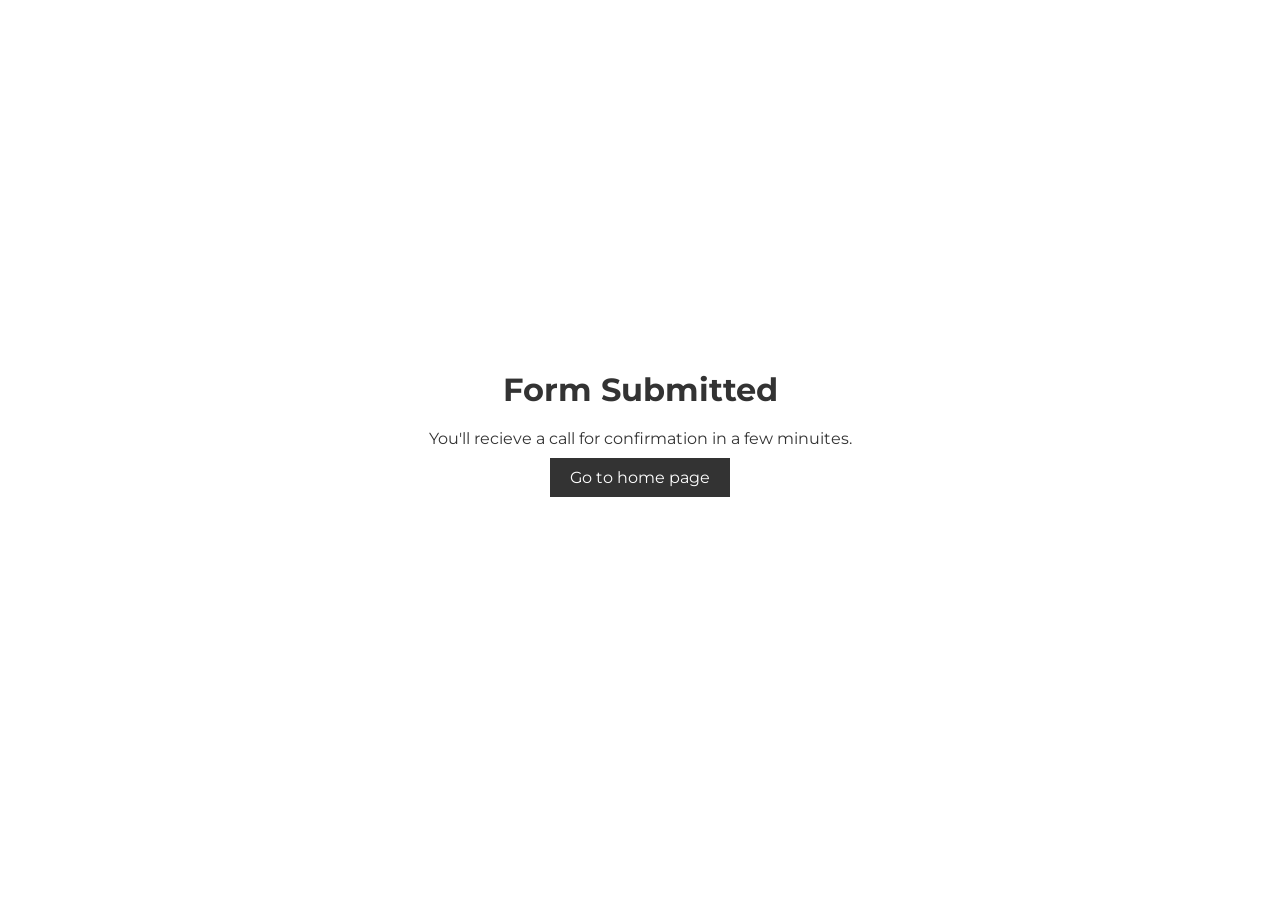
<file: thankyou.html>
<!DOCTYPE html>
<html lang="en">
<head>
    <meta charset="UTF-8">
    <meta name="description" content="Homestayforyou | ThankYou">
    <meta http-equiv="X-UA-Compatible" content="IE=edge">
    <meta name="viewport" content="width=device-width, initial-scale=1.0">
    <link rel="stylesheet" href="CSS/style.css">
    <title>Homestayforyou| Form Submitted</title>
    <style>
        body{
            overflow: hidden;
        }
        .flex{
            height: auto;
            width: 80vw;
            text-align: center;
            margin: 40vh 10vw;
        }
        .tlogo{
            background: url(IMG/logo.png) no-repeat center center / cover;
            height: 100px;
            width: 100px;
        }
        h1{
            padding-top: 10px;
        }
        p{
            padding-top: 20px;
            padding-bottom: 20px;
        }
        a{
            background-color: #333;
            color: #fff;
            padding: 10px 20px;
        }
    </style>
</head>
<body>
    <span class="app">
        <the-call></the-call>
    </span>
    <div class="flex">
    <h1>Form Submitted</h1>
    <p>You'll recieve a call for confirmation in a few minuites.</p>
    <a href="index.html">Go to home page</a>
    </div>
</body>
</html>
</file>
<file: CSS/style.css>
@import url('https://fonts.googleapis.com/css2?family=IBM+Plex+Mono:wght@300&family=Inconsolata&family=Libre+Franklin:wght@300&family=Montserrat:wght@300&family=Roboto+Mono:wght@200&family=Titillium+Web:wght@300&display=swap');
@import url('https://fonts.googleapis.com/css2?family=IBM+Plex+Mono:wght@300&family=Inconsolata&family=Libre+Franklin:wght@300&family=Montserrat:wght@300&family=Redressed&family=Roboto+Mono:wght@200&family=Titillium+Web:wght@300&display=swap');

*
{
    margin: 0;
    padding: 0;
    box-sizing: border-box;
}
body
{
    font-family: 'Montserrat', sans-serif;
    background-color: white;
    color: #333;
    scroll-behavior: smooth;
    overflow-x: hidden !important;
}
:root{
    --primary-font: 'Titillium Web', sans-serif;
    --secondary-font: 'Redressed', cursive;
}
a{
    text-decoration: none;
    cursor: pointer;
}
li{
    list-style: none;
}
/* loader */
#loader{
    position: fixed;
    background: #fff;
    height: 100vh;
    width: 100%;
    z-index: 5;
}
.inner-logo{
    background:url(../IMG/logo.png) no-repeat center center / cover;
    width: 100px;
    height: 100px;
    position: absolute;
    top: 50%;
    left: 50%;
    margin: -50px;
    animation: animate1 0.5s ease-in-out infinite alternate;
}
@keyframes animate1{
    100%{
        transform: translateY(-50px);
    }
}
/* hamburger menu */
.ham > h1{
    text-align: center; 
    line-height: 2;
} 
.ham > h1 > a{
    color: #333;
}
.ham > ul > li > a{
    color: #333;
    font-weight: 600;
    font-size: 18px;
    line-height: 1.5;
    width: 100px;
    margin-left: 60px;
}
.open{
    background: url(../IMG/menuu.svg) center center/ cover !important;
    border: none;
    position: fixed;
    margin-left: 5px;
    margin-top: 10px;
    float: left;
    height: 40px;
    width: 40px;
    z-index: 2;
}
.close{
    background: url(../IMG/close.png) center center / cover;
    border: none;
    margin-top: 10px;
    margin-left: 10px;
    height: 30px;
    width: 30px;
}
.ham{
    width: 350px;
    height: 100vh;
    background-color: #fff;
    position: fixed;
    z-index: 3;
    overflow: hidden;
    top:0;
    left:-350px;
}
/* navbar */
nav{
    width: 100%;
    height: 80px;
    background-color: rgba(255,255, 255, 0.45);
    position: fixed;
    top: 0;
    z-index: 2;
}
.us{
    float: right;
    margin: 30px;
    color: #333;
    font-weight: 800;
    border-bottom: 1px #333 solid;
    transition: all 0.2s ease-in-out;
}
nav a:hover,
nav a:active{
    transform: translateY(-5px);
}
.logo{
    background: url(../IMG/logo.png) no-repeat center center/ cover;
    width: 155px;
    margin-left: 35px;
    height: 110px;
    margin-top: 3px;
}
/* home page */
section 
#home{
    height: 100vh;
    width: 100vw;
}
#home
{
    background: url(../IMG/background.jpg) no-repeat center center / cover;
    height: 100vh;
    width: 100vw;
    display: flex;
    align-items: center;
    justify-content: center;
    text-align: center;
    flex-direction: column;
}
#home h1
    {
    font-family: var(--primary-font);
    font-size: 30px;
    color: black;
}
#home a{
    color: #333;
    font-family: var(--primary-font);
    background-color: rgba(255,255, 255, 0.35);
    border: 1px #333 solid;
    padding: 10px 20px;
    margin-top: 20px;
    font-weight: bolder;
}
/* page 2 */
#page2{
    width: 100vw;
}
#page2 h1,
#page3 h1{
    font-family: var(--primary-font);
    font-size: 50px;
    font-weight: 900;
    text-align: center;
} 
#page2 h2{
    display: block;
}
.img-container{
    display: flex;
    flex-direction: row;
    align-items: center;
    justify-content: space-around;
    flex-wrap: wrap;
}
.img1{
    background: url(../IMG/chikmaglur/homestay1.b/hs.jpeg) no-repeat center center / cover;
}
.img1::after{
    content: "Homestays in Chikmagalur";
    color: #fff;
    background-color: rgba(0, 0, 0, 0.6);
    padding: 20px;
    border-radius: 5px;
    display: flex;    
    flex-direction: column;
    align-items: center;
    justify-content: center;
    text-align: center;
    margin-top: -50%;
    font-weight: 600;
}
.img2{
    background: url(../IMG/coorg/homestay5/hs.jpeg) no-repeat center center/ cover;
}
.img2::after{
    content: "Homestays in Coorg";
    color: #fff;
    background-color: rgba(0, 0, 0, 0.6);
    padding: 20px;
    border-radius: 5px;
    display: flex;  
    flex-direction: column;
    align-items: center;
    justify-content: center;
    text-align: center;
    margin-top: -50%;
    font-weight: 600;
}
.img3{
    background: url(../IMG/sakleshpoora/homestay3/hs.jpeg) no-repeat center center/ cover;
}
.img3::after{
    content: "Homestays in Sakleshpur";
    color: #fff;
    background-color: rgba(0, 0, 0, 0.6);
    padding: 20px;
    border-radius: 5px;
    display: flex;    
    flex-direction: column;
    align-items: center;
    justify-content: center;
    text-align: center;
    margin-top: -50%;
    font-weight: 600;
}
.img4{
    background: url(../IMG/gokarna/homestay1/hs.jpeg) no-repeat center center/ cover;
}
.img4::after{
    content: "Homestays in Gokarna";
    color: #fff;
    background-color: rgba(0, 0, 0, 0.6);
    padding: 20px;
    border-radius: 5px;
    display: flex;    
    flex-direction: column;
    align-items: center;
    justify-content: center;
    text-align: center;
    margin-top: -50%;
    font-weight: 600;
}
.img5{
    background: url(../IMG/pchikmaglur/Mullayanagiri.webp) no-repeat center center/ cover;
}
.img5::after{
    content: "Places to visit in Chikmaglur";
    color: #fff;
    background-color: rgba(0, 0, 0, 0.6);
    padding: 20px;
    border-radius: 5px;
    display: flex;    
    flex-direction: column;
    align-items: center;
    justify-content: center;
    text-align: center;
    margin-top: -50%;
    font-weight: 600;
}
.img6{
    background: url(../IMG/pcoorg/AbbeyFalls.jpg) no-repeat center center/ cover;
}
.img6::after{
    content: "Places to visit in Coorg";
    color: #fff;
    background-color: rgba(0, 0, 0, 0.6);
    padding: 20px;
    border-radius: 5px;
    display: flex;    
    flex-direction: column;
    align-items: center;
    justify-content: center;
    text-align: center;
    margin-top: -50%;
    font-weight: 600;
}
.img7{
    background: url(../IMG/psakleshpoora/BisleviewPoint.jpg) no-repeat center center/ cover;
}
.img7::after{
    content: "Places to visit in Sakleshpur";
    color: #fff;
    background-color: rgba(0, 0, 0, 0.6);
    padding: 20px;
    border-radius: 5px;
    display: flex;    
    flex-direction: column;
    align-items: center;
    justify-content: center;
    text-align: center;
    margin-top: -50%;
    font-weight: 600;
}
.img8{
    background: url(../IMG/pgokarna/nirvana.jpg) no-repeat center center/ cover;
}
.img8::after{
    content: "Places to visit in Gokarna";
    color: #fff;
    background-color: rgba(0, 0, 0, 0.6);
    padding: 20px;
    border-radius: 5px;
    display: flex;    
    flex-direction: column;
    align-items: center;
    justify-content: center;
    text-align: center;
    margin-top: -50%;
    font-weight: 600;
}
.img{
    border-radius: 20px;
    width: 300px;
    height: 300px;
    margin: 30px;
    border: #333 2px solid;
}
.img a{
    width: 80%;
    display: flex;
    align-items: center;
    justify-content: space-around;
    text-align: center;
    margin-top: 95%;
    margin-left: 10%;
}
#page2 a{
    background: #fff;
    color: #333;
    padding: 10px 30px;
    font-family: var(--primary-font);
    border: #333 2px solid;
    font-weight: bolder;
}
/* about us */
#about{
    font-family: var(--primary-font);
    display: flex;
    align-items: center;
    justify-content: center;
    text-align: left;
    flex-direction: column;
    flex-wrap: wrap;
}
#about h1{
    font-size: 30px;
    line-height: 3;
}
#about p{
    margin-left: 10px;
    font-size: 20px;
    line-height: 1.5;
}
#about > a{
    background-color: rgb(85, 81, 81);
    padding: 10px 15px;
    color: #fff;
    margin-top: 10px;
}
/* contact */
#contact{
    width: 100vw;
}
#contact h1{
    text-align: center;
    line-height: 2;
    font-weight: bolder;
    font-size: 25px;
}
label{
    display: block;
    line-height: 3;
    text-align: center;
    font-size: 20px;
}
input,select{
    display: block;
    width: 90%;
    outline: none;
    border: none;
    border-bottom: #333 1px solid;
    height: 30px;
    text-align: center;
    margin-left: 5%;
    font-size: 17px;
}
input::placeholder{
    font-family:'Montserrat', sans-serif;
    font-size: 17px;
    font-weight: lighter;
}
select, option,.date{
    font-family: 'Montserrat', sans-serif ;
}
button{
    width:60%;
    border: 0.3px #333 solid;
    height:40px;
    background: transparent;
    color: #333;
    margin-top: 20px;
    margin-left: 20%;
    font-family: 'Montserrat', sans-serif;
    font-size: 20px;
    cursor: pointer;
}
/* socials */
.socials{
    display: flex;
    text-align: center;
    align-items: center;
    justify-content: center;
}
.mail{
    background: url(../IMG/mail.svg) no-repeat center center;
    height: 40px;
    width: 40px;
    margin-right: 20px;
}
.insta{
    background: url(../IMG/insta.svg) no-repeat center center;
    height: 40px;
    width: 40px;
    margin-right: 20px;
}
.fb{
    background: url(../IMG/fb.svg) no-repeat center center;
    height: 40px;
    width: 40px;
    margin-right: 20px;
}
.whats{
    background: url(../IMG/whats.svg) no-repeat center center;
    height: 40px;
    width: 40px;
    margin-right: 20px;
}
/* footer */
footer{
    margin-top: 10px;
    width: 100%;
    height: auto;
    background-color: #333;
    color: #fff;
    font-size: 13px;
    margin-bottom: 0 !important;
    padding-top: 10px;
    padding-bottom: 10px;
    display: flex;
    flex-direction: row;
    flex-wrap: wrap;
}
.center{
    width: 50%;
    margin-left: auto;
    margin-right: auto;
    transform: translateX(-10%);
}
.right{
    padding-right: 10px;
}
.left{
    padding-left: 10px;
}
.left,.center,.right{
    margin-top: 10px;
    text-align: center;
}
/* chikmaglur */
.heading{
    display: flex;
    flex-direction: column;
    align-items: center;
    justify-content: center;
    text-align: center;
    margin: 20px auto;
}
.img a{
    background-color: #fff;
    border: #333 3px solid;
    color: #333;
    font-weight: 800;
    padding: 10px 30px;
    width: 80%;
    display: flex;
    align-items: center;
    justify-content: space-around;
    text-align: center;
    margin-top: 95%;
    margin-left: 10%;
}
/* budget */
/* stay1 */
.stay1{
    background: url(../IMG/chikmaglur/homestay1.b/9.jpeg) no-repeat center center / cover;}
    .stay2{
        background: url(../IMG/chikmaglur/homestay4.b/hs.jpeg) no-repeat center center / cover;
    }
    .stay3{
        background: url(../IMG/chikmaglur/homestay2.p/hs.jpeg) no-repeat center center / cover;
    }
    .stay4{
        background: url(../IMG/chikmaglur/homestay3.p/hs.jpeg) no-repeat center center / cover;
    }
    .stay5{
        background: url(../IMG/chikmaglur/homestay5.p/hs.jpeg) no-repeat center center / cover;
    }
    .stay6{
        background: url(../IMG/chikmaglur/homestay10.b/hs.jpeg) no-repeat center center / cover;
    }
    .stay7{
        background: url(../IMG/chikmaglur/homestay11.b/hs.jpeg) no-repeat center center / cover;
    }
    .stay8{
        background: url(../IMG/chikmaglur/homestay12.b/hs.jpeg) no-repeat center center / cover;
    }
    .stay9{
        background: url(../IMG/chikmaglur/homestay14.b/hs.jpeg) no-repeat center center / cover;
    }
    .stay10{
        background: url(../IMG/chikmaglur/homestay6.b/hs.jpeg) no-repeat center center / cover;
    }
    .stay11{
        background: url(../IMG/chikmaglur/homestay7.b/hs.jpeg) no-repeat center center / cover;
    }
    .stay12{
        background: url(../IMG/chikmaglur/homestay8.b/hs.jpeg) no-repeat center center / cover;
    }
    .stay13{
        background: url(../IMG/chikmaglur/homestay9.p/hs.jpeg) no-repeat center center / cover;
    }
    .stay14{
        background: url(../IMG/chikmaglur/homestay13.p/hs.jpeg) no-repeat center center / cover;
    }  
    .stay15{
        background: url(../IMG/chikmaglur/homestay15/hs.jpeg) no-repeat center center / cover;
    }  
    .stay16{
        background: url(../IMG/chikmaglur/homestay16/hs.jpg) no-repeat center center / cover;
    }  
    #chs1{
        width: 100vw;
        height: 100vh;
        background: url(../IMG/chikmaglur/homestay1.b/hs.jpeg) no-repeat center center / cover;
        display: flex;
        flex-direction: column;
        align-items: center;
        justify-content: space-around;
        text-align: center;
    }
    .main-heading{
        background-color: rgba(0, 0, 0, 0.6);
        display: flex;
        flex-direction: column;
        align-items: center;
        justify-content: space-around;
        text-align: center;
    }
    .main-heading > h1{
        margin: 20px 20px;
        color: white;
        font-family: var(--primary-font);
        font-weight: 800;
    }
    .main-heading > h2{
        margin: 10px;
        color: white;
        font-family: var(--primary-font);
        font-weight: 600;
    }
    /* cancelation policy */
    .cancel{
        width: 50%;
        margin: 20px 25% !important;
        text-align: left;
        justify-content: center;
    }

    .cancel > ul > li,
    .cancel p{
        font-weight: 600;
    }
    .cancel > h2{
        text-align: left;
    }
    .red{
        color: red;
    }
    /* cancelation policy end */
    .chsimg{
        width: 300px;
        height: 300px;
        border: none;
        margin: 7px;
        transition: all 0.5s ease-in-out;
    }
    .chsimg:hover,
    .chsimg:active{
        width: 350px;
        height: 400px;
    }
    .heading{
        text-align: center;
    }
    .img-wraper{
        display: flex;
        align-items: center;
        justify-content: space-around;
        flex-direction: row;
        flex-wrap: wrap;
    }

    .light{
        font-size: 20px;
        padding: 10px 30px;
        border: #333 3px solid;
        background-color: #fff;
        color: #333;
        font-weight: bolder;
        transition: all 0.5s ease-in-out;
    }
    .light:hover,
    .light:active{
        outline: none;
        background: transparent;
        color: #fff;
    }

    .main-details{
        display: flex;
        flex-wrap: wrap;
        flex-direction: column;
        align-items: center;
        text-align: left;
        justify-content: center;
    }
    .main-details p{
        line-height: 2rem ;
        font-weight: 600;
        text-align: center;
    }
    .rowp{
        align-items: left;
        justify-content: left;
        text-align: left;
    }
    .rowp > ul{
        transform: translateX(30%);
    }
    .rowp li{
        list-style-type: disc;
        font-weight: 600;
        align-items: left;
        text-align: left;
    }
    /* chikmaglur hs1 img */

    .chs1img1{
        background: url(../IMG/chikmaglur/homestay1.b/1.jpeg) no-repeat center center / cover;
    }
    .chs1img2{
        background: url(../IMG/chikmaglur/homestay1.b/2.jpeg) no-repeat center center / cover;
    }
    .chs1img3{
        background: url(../IMG/chikmaglur/homestay1.b/3.jpeg) no-repeat center center / cover;
    }
    .chs1img4{
        background: url(../IMG/chikmaglur/homestay1.b/4.jpeg) no-repeat center center / cover;
    }
    .chs1img5{
        background: url(../IMG/chikmaglur/homestay1.b/5.jpeg) no-repeat center center / cover;
    }
    .chs1img6{
        background: url(../IMG/chikmaglur/homestay1.b/6.jpeg) no-repeat center center / cover;
    }
    .chs1img7{
        background: url(../IMG/chikmaglur/homestay1.b/7.jpeg) no-repeat center center / cover;
    }
    .chs1img8{
        background: url(../IMG/chikmaglur/homestay1.b/8.jpeg) no-repeat center center / cover;
    }
    .chs1img9{
        background: url(../IMG/chikmaglur/homestay1.b/9.jpeg) no-repeat center center / cover;
    }
    .chs1img10{
        background: url(../IMG/chikmaglur/homestay1.b/10.jpeg) no-repeat center center / cover;
    }
    .chs1img11{
        background: url(../IMG/chikmaglur/homestay1.b/11.jpeg) no-repeat center center / cover;
    }
    .chs1img12{
        background: url(../IMG/chikmaglur/homestay1.b/12.jpeg) no-repeat center center / cover;
    }
    .chs1img13{
        background: url(../IMG/chikmaglur/homestay1.b/13.jpeg) no-repeat center center / cover;
    }
    .chs1img14{
        background: url(../IMG/chikmaglur/homestay1.b/14.jpeg) no-repeat center center / cover;
    }
    .chs1img15{
        background: url(../IMG/chikmaglur/homestay1.b/15.jpeg) no-repeat center center / cover;
    }
    .chs1img16{
        background: url(../IMG/chikmaglur/homestay1.b/16.jpeg) no-repeat center center / cover;
    }
    /* chikmaglur hs2 img */
    #chs2{
        background: url(../IMG/chikmaglur/homestay2.p/hs.jpeg) no-repeat center center / cover;
        width: 100vw;
        height: 100vh;
        display: flex;
        flex-direction: column;
        align-items: center;
        justify-content: space-around;
        text-align: center;
    }
    .chs2img1{
        background: url(../IMG/chikmaglur/homestay2.p/0.jpeg) no-repeat center center / cover;
    }
    .chs2img2{
        background: url(../IMG/chikmaglur/homestay2.p/1.jpeg) no-repeat center center / cover;
    }
    .chs2img3{
        background: url(../IMG/chikmaglur/homestay2.p/2.jpeg) no-repeat center center / cover;
    }
    .chs2img4{
        background: url(../IMG/chikmaglur/homestay2.p/3.jpeg) no-repeat center center / cover;
    }
    .chs2img5{
        background: url(../IMG/chikmaglur/homestay2.p/4.jpeg) no-repeat center center / cover;
    }
    .chs2img6{
        background: url(../IMG/chikmaglur/homestay2.p/5.jpeg) no-repeat center center / cover;
    }
    .chs2img8{
        background: url(../IMG/chikmaglur/homestay2.p/7.jpeg) no-repeat center center / cover;
    }
    .chs2img9{
        background: url(../IMG/chikmaglur/homestay2.p/8.jpeg) no-repeat center center / cover;
    }
    .chs2img10{
        background: url(../IMG/chikmaglur/homestay2.p/9.jpeg) no-repeat center center / cover;
    }
    .chs2img11{
        background: url(../IMG/chikmaglur/homestay2.p/10.jpeg) no-repeat center center / cover;
    }
    .chs2img12{
        background: url(../IMG/chikmaglur/homestay2.p/11.jpeg) no-repeat center center / cover;
    }
    .chs2img13{
        background: url(../IMG/chikmaglur/homestay2.p/12.jpeg) no-repeat center center / cover;
    }
    .chs2img14{
        background: url(../IMG/chikmaglur/homestay2.p/13.jpeg) no-repeat center center / cover;
    }
    .chs2img15{
        background: url(../IMG/chikmaglur/homestay2.p/14.jpeg) no-repeat center center / cover;
    }
    .chs2img16{
        background: url(../IMG/chikmaglur/homestay2.p/15.jpeg) no-repeat center center / cover;
    }
    .chs2img17{
        background: url(../IMG/chikmaglur/homestay2.p/16.jpeg) no-repeat center center / cover;
    }
    /* chikmaglur HOmestay 3 images premium */
    #chs3{
        background: url(../IMG/chikmaglur/homestay3.p/hs.jpeg) no-repeat center center / cover;
        width: 100vw;
        height: 100vh;
        display: flex;
        flex-direction: column;
        align-items: center;
        justify-content: space-around;
        text-align: center;
    }
    .chs3img1{
        background: url(../IMG/chikmaglur/homestay3.p/1.jpeg) no-repeat center center / cover;
    }
    .chs3img2{
        background: url(../IMG/chikmaglur/homestay3.p/2.jpeg) no-repeat center center / cover;
    }
    .chs3img3{
        background: url(../IMG/chikmaglur/homestay3.p/3.jpeg) no-repeat center center / cover;
    }
    .chs3img4{
        background: url(../IMG/chikmaglur/homestay3.p/4.jpeg) no-repeat center center / cover;
    }
    .chs3img5{
        background: url(../IMG/chikmaglur/homestay3.p/5.jpeg) no-repeat center center / cover;
    }
    .chs3img6{
        background: url(../IMG/chikmaglur/homestay3.p/6.jpeg) no-repeat center center / cover;
    }
    .chs3img7{
        background: url(../IMG/chikmaglur/homestay3.p/7.jpeg) no-repeat center center / cover;
    }
    .chs3img8{
        background: url(../IMG/chikmaglur/homestay3.p/8.jpeg) no-repeat center center / cover;
    }
    .chs3img9{
        background: url(../IMG/chikmaglur/homestay3.p/9.jpeg) no-repeat center center / cover;
    }
    .chs3img10{
        background: url(../IMG/chikmaglur/homestay3.p/10.jpeg) no-repeat center center / cover;
    }
    .chs3img11{
        background: url(../IMG/chikmaglur/homestay3.p/11.jpeg) no-repeat center center / cover;
    }
    .chs3img12{
        background: url(../IMG/chikmaglur/homestay3.p/12.jpeg) no-repeat center center / cover;
    }
    .chs3img13{
        background: url(../IMG/chikmaglur/homestay3.p/13.jpeg) no-repeat center center / cover;
    }
    /*chikmaglur homestay 4 budget */
    #chs4{
        background: url(../IMG/chikmaglur/homestay4.b/hs.jpeg) no-repeat center center / cover;
        width: 100vw;
        height: 100vh;
        display: flex;
        flex-direction: column;
        align-items: center;
        justify-content: space-around;
        text-align: center;
    }
    .chs4img1{
        background: url(../IMG/chikmaglur/homestay4.b/1.jpg) no-repeat center center / cover;
    }
    .chs4img2{
        background: url(../IMG/chikmaglur/homestay4.b/2.jpg) no-repeat center center / cover;
    }
    .chs4img3{
        background: url(../IMG/chikmaglur/homestay4.b/3.jpg) no-repeat center center / cover;
    }
    .chs4img4{
        background: url(../IMG/chikmaglur/homestay4.b/4.jpg) no-repeat center center / cover;
    }
    .chs4img5{
        background: url(../IMG/chikmaglur/homestay4.b/5.jpg) no-repeat center center / cover;
    }
    .chs4img6{
        background: url(../IMG/chikmaglur/homestay4.b/6.jpg) no-repeat center center / cover;
    }
    .chs4img7{
        background: url(../IMG/chikmaglur/homestay4.b/7.jpg) no-repeat center center / cover;
    }
    .chs4img8{
        background: url(../IMG/chikmaglur/homestay4.b/8.jpg) no-repeat center center / cover;
    }
    .chs4img9{
        background: url(../IMG/chikmaglur/homestay4.b/9.jpg) no-repeat center center / cover;
    }
    /* chikmaglur homestay 5 premium */
    #chs5{
        background: url(../IMG/chikmaglur/homestay5.p/hs.jpeg) no-repeat center center / cover;
        width: 100vw;
        height: 100vh;
        display: flex;
        flex-direction: column;
        align-items: center;
        justify-content: space-around;
        text-align: center;
    }
    .chs5img1{
        background: url(../IMG/chikmaglur/homestay5.p/1.jpeg) no-repeat center center / cover;
    }
    .chs5img2{
        background: url(../IMG/chikmaglur/homestay5.p/2.jpeg) no-repeat center center / cover;
    }
    .chs5img3{
        background: url(../IMG/chikmaglur/homestay5.p/3.jpeg) no-repeat center center / cover;
    }
    .chs5img4{
        background: url(../IMG/chikmaglur/homestay5.p/4.jpeg) no-repeat center center / cover;
    }
    .chs5img5{
        background: url(../IMG/chikmaglur/homestay5.p/5.jpeg) no-repeat center center / cover;
    }
    .chs5img6{
        background: url(../IMG/chikmaglur/homestay5.p/6.jpeg) no-repeat center center / cover;
    }
    .chs5img7{
        background: url(../IMG/chikmaglur/homestay5.p/7.jpeg) no-repeat center center / cover;
    }
    .chs5img8{
        background: url(../IMG/chikmaglur/homestay5.p/8.jpeg) no-repeat center center / cover;
    }
    .chs5img9{
        background: url(../IMG/chikmaglur/homestay5.p/9.jpeg) no-repeat center center / cover;
    }
    .chs5img10{
        background: url(../IMG/chikmaglur/homestay5.p/10.jpeg) no-repeat center center / cover;
    }
    .chs5img11{
        background: url(../IMG/chikmaglur/homestay5.p/11.jpeg) no-repeat center center / cover;
    }
    .chs5img12{
        background: url(../IMG/chikmaglur/homestay5.p/12.jpeg) no-repeat center center / cover;
    }
    .chs5img13{
        background: url(../IMG/chikmaglur/homestay5.p/13.jpeg) no-repeat center center / cover;
    }
    .chs5img14{
        background: url(../IMG/chikmaglur/homestay5.p/14.jpeg) no-repeat center center / cover;
    }
    .chs5img15{
        background: url(../IMG/chikmaglur/homestay5.p/15.jpeg) no-repeat center center / cover;
    }
    .chs5img16{
        background: url(../IMG/chikmaglur/homestay5.p/16.jpeg) no-repeat center center / cover;
    }
    .chs5img17{
        background: url(../IMG/chikmaglur/homestay5.p/17.jpeg) no-repeat center center / cover;
    }
    /*chikmaglur homestay6  Budget  */
    #chs6{
        background: url(../IMG/chikmaglur/homestay6.b/hs.jpeg) no-repeat center center / cover;
        width: 100vw;
        height: 100vh;
        display: flex;
        flex-direction: column;
        align-items: center;
        justify-content: space-around;
        text-align: center;
    }
    .chs6img1{
        background: url(../IMG/chikmaglur/homestay6.b/1.jpeg) no-repeat center center / cover;
    }
    .chs6img2{
        background: url(../IMG/chikmaglur/homestay6.b/2.jpeg) no-repeat center center / cover;
    }
    .chs6img3{
        background: url(../IMG/chikmaglur/homestay6.b/3.jpeg) no-repeat center center / cover;
    }
    .chs6img4{
        background: url(../IMG/chikmaglur/homestay6.b/4.jpeg) no-repeat center center / cover;
    }
    .chs6img5{
        background: url(../IMG/chikmaglur/homestay6.b/5.jpeg) no-repeat center center / cover;
    }
    .chs6img6{
        background: url(../IMG/chikmaglur/homestay6.b/6.jpeg) no-repeat center center / cover;
    }
    .chs6img7{
        background: url(../IMG/chikmaglur/homestay6.b/7.jpeg) no-repeat center center / cover;
    }
    .chs6img8{
        background: url(../IMG/chikmaglur/homestay6.b/8.jpeg) no-repeat center center / cover;
    }
    .chs6img9{
        background: url(../IMG/chikmaglur/homestay6.b/9.jpeg) no-repeat center center / cover;
    }
    .chs6img10{
        background: url(../IMG/chikmaglur/homestay6.b/10.jpeg) no-repeat center center / cover;
    }
    .chs6img11{
        background: url(../IMG/chikmaglur/homestay6.b/11.jpeg) no-repeat center center / cover;
    }
    .chs6img12{
        background: url(../IMG/chikmaglur/homestay6.b/12.jpeg) no-repeat center center / cover;
    }
    /* chikmaglur homestay 7 budget */
    #chs7{
        background: url(../IMG/chikmaglur/homestay7.b/hs.jpeg) no-repeat center center / cover;
        height: 100vh;
        display: flex;
        flex-direction: column;
        align-items: center;
        justify-content: space-around;
        text-align: center;
        width: 100vw;
    }
    .chs7img1{
        background: url(../IMG/chikmaglur/homestay7.b/1.jpeg) no-repeat center center / cover;
    }
    .chs7img2{
        background: url(../IMG/chikmaglur/homestay7.b/2.jpeg) no-repeat center center / cover;
    }
    .chs7img3{
        background: url(../IMG/chikmaglur/homestay7.b/3.jpeg) no-repeat center center / cover;
    }
    .chs7img4{
        background: url(../IMG/chikmaglur/homestay7.b/4.jpeg) no-repeat center center / cover;
    }
    .chs7img5{
        background: url(../IMG/chikmaglur/homestay7.b/5.jpeg) no-repeat center center / cover;
    }
    .chs7img6{
        background: url(../IMG/chikmaglur/homestay7.b/6.jpeg) no-repeat center center / cover;
    }
    .chs7img7{
        background: url(../IMG/chikmaglur/homestay7.b/7.jpeg) no-repeat center center / cover;
    }
    .chs7img8{
        background: url(../IMG/chikmaglur/homestay7.b/8.jpeg) no-repeat center center / cover;
    }
    .chs7img9{
        background: url(../IMG/chikmaglur/homestay7.b/9.jpeg) no-repeat center center / cover;
    }
    .chs7img10{
        background: url(../IMG/chikmaglur/homestay7.b/10.jpeg) no-repeat center center / cover;
    }
    .chs7img11{
        background: url(../IMG/chikmaglur/homestay7.b/11.jpeg) no-repeat center center / cover;
    }
    /* chikmaglur homestay 8 budget */
    #chs8{
        background: url(../IMG/chikmaglur/homestay8.b/hs.jpeg) no-repeat center center / cover;
        height: 100vh;
        display: flex;
        flex-direction: column;
        align-items: center;
        justify-content: space-around;
        text-align: center;
        width: 100vw;
    }
    .chs8img1{
        background: url(../IMG/chikmaglur/homestay8.b/1.jpeg) no-repeat center center / cover;
    }
    .chs8img2{
        background: url(../IMG/chikmaglur/homestay8.b/2.jpeg) no-repeat center center / cover;
    }
    .chs8img3{
        background: url(../IMG/chikmaglur/homestay8.b/3.jpeg) no-repeat center center / cover;
    }
    .chs8img4{
        background: url(../IMG/chikmaglur/homestay8.b/4.jpeg) no-repeat center center / cover;
    }
    .chs8img5{
        background: url(../IMG/chikmaglur/homestay8.b/5.jpeg) no-repeat center center / cover;
    }
    .chs8img6{
        background: url(../IMG/chikmaglur/homestay8.b/6.jpeg) no-repeat center center / cover;
    }
    .chs8img7{
        background: url(../IMG/chikmaglur/homestay8.b/7.jpeg) no-repeat center center / cover;
    }
    .chs8img8{
        background: url(../IMG/chikmaglur/homestay8.b/8.jpeg) no-repeat center center / cover;
    }
    .chs8img9{
        background: url(../IMG/chikmaglur/homestay8.b/9.jpeg) no-repeat center center / cover;
    }
    /*chikmaglur homestay 9 premium */
    #chs9{
        background: url(../IMG/chikmaglur/homestay9.p/hs.jpeg) no-repeat center center / cover;
        height: 100vh;
        display: flex;
        flex-direction: column;
        align-items: center;
        justify-content: space-around;
        text-align: center;
        width: 100vw;
    }
    .chs9img1{
        background: url(../IMG/chikmaglur/homestay9.p/1.jpeg) no-repeat center center / cover ;
    }
    .chs9img2{
        background: url(../IMG/chikmaglur/homestay9.p/2.jpeg) no-repeat center center / cover ;
    }
    .chs9img3{
        background: url(../IMG/chikmaglur/homestay9.p/3.jpeg) no-repeat center center / cover ;
    }
    .chs9img4{
        background: url(../IMG/chikmaglur/homestay9.p/4.jpeg) no-repeat center center / cover ;
    }
    .chs9img5{
        background: url(../IMG/chikmaglur/homestay9.p/5.jpeg) no-repeat center center / cover ;
    }
    .chs9img6{
        background: url(../IMG/chikmaglur/homestay9.p/6.jpeg) no-repeat center center / cover ;
    }
    .chs9img7{
        background: url(../IMG/chikmaglur/homestay9.p/7.jpeg) no-repeat center center / cover ;
    }
    .chs9img8{
        background: url(../IMG/chikmaglur/homestay9.p/8.jpeg) no-repeat center center / cover ;
    }
    .chs9img9{
        background: url(../IMG/chikmaglur/homestay9.p/9.jpeg) no-repeat center center / cover ;
    }
    .chs9img10{
        background: url(../IMG/chikmaglur/homestay9.p/10.jpeg) no-repeat center center / cover ;
    }
    .chs9img11{
        background: url(../IMG/chikmaglur/homestay9.p/11.jpeg) no-repeat center center / cover ;
    }
    .chs9img12{
        background: url(../IMG/chikmaglur/homestay9.p/12.jpeg) no-repeat center center / cover ;
    }
    /*chikmaglur homestay 10 budget */
    #chs10{
        background: url(../IMG/chikmaglur/homestay10.b/hs.jpeg) no-repeat center center / cover;
        height: 100vh;
        display: flex;
        flex-direction: column;
        align-items: center;
        justify-content: space-around;
        text-align: center;
        width: 100vw;
    }
    .chs10img1{
        background: url(../IMG/chikmaglur/homestay10.b/1.jpeg) no-repeat center center / cover ;
    }
    .chs10img2{
        background: url(../IMG/chikmaglur/homestay10.b/2.jpeg) no-repeat center center / cover ;
    }
    .chs10img3{
        background: url(../IMG/chikmaglur/homestay10.b/3.jpeg) no-repeat center center / cover ;
    }
    .chs10img4{
        background: url(../IMG/chikmaglur/homestay10.b/4.jpeg) no-repeat center center / cover ;
    }
    .chs10img5{
        background: url(../IMG/chikmaglur/homestay10.b/5.jpeg) no-repeat center center / cover ;
    }
    .chs10img6{
        background: url(../IMG/chikmaglur/homestay10.b/6.jpeg) no-repeat center center / cover ;
    }
    .chs10img7{
        background: url(../IMG/chikmaglur/homestay10.b/7.jpeg) no-repeat center center / cover ;
    }
    .chs10img8{
        background: url(../IMG/chikmaglur/homestay10.b/8.jpeg) no-repeat center center / cover ;
    }
    .chs10img9{
        background: url(../IMG/chikmaglur/homestay10.b/9.jpeg) no-repeat center center / cover ;
    }
    .chs10img10{
        background: url(../IMG/chikmaglur/homestay10.b/10.jpeg) no-repeat center center / cover ;
    }
    .chs10img11{
        background: url(../IMG/chikmaglur/homestay10.b/11.jpeg) no-repeat center center / cover ;
    }
/* chikmaglur Homestay 11 budget */
#chs11{
    background: url(../IMG/chikmaglur/homestay11.b/hs.jpeg) no-repeat center center / cover;
    height: 100vh;
        display: flex;
        flex-direction: column;
        align-items: center;
        justify-content: space-around;
        text-align: center;
        width: 100vw;
}
.chs11img1{
    background: url(../IMG/chikmaglur/homestay11.b/1.jpeg) no-repeat center center / cover;
}
.chs11img2{
    background: url(../IMG/chikmaglur/homestay11.b/2.jpeg) no-repeat center center / cover;
}
.chs11img3{
    background: url(../IMG/chikmaglur/homestay11.b/3.jpeg) no-repeat center center / cover;
}
.chs11img5{
    background: url(../IMG/chikmaglur/homestay11.b/5.jpeg) no-repeat center center / cover;
}
.chs11img6{
    background: url(../IMG/chikmaglur/homestay11.b/6.jpeg) no-repeat center center / cover;
}
.chs11img7{
    background: url(../IMG/chikmaglur/homestay11.b/7.jpeg) no-repeat center center / cover;
}
.chs11img8{
    background: url(../IMG/chikmaglur/homestay11.b/8.jpeg) no-repeat center center / cover;
}
.chs11img9{
    background: url(../IMG/chikmaglur/homestay11.b/9.jpeg) no-repeat center center / cover;
}
.chs11img10{
    background: url(../IMG/chikmaglur/homestay11.b/10.jpeg) no-repeat center center / cover;
}
/* chikmaglur homestay12 budget */
#chs12{
    background: url(../IMG/chikmaglur/homestay12.b/hs.jpeg) no-repeat center center / cover;
    height: 100vh;
        display: flex;
        flex-direction: column;
        align-items: center;
        justify-content: space-around;
        text-align: center;
        width: 100vw;
}
.chs12img1{
    background: url(../IMG/chikmaglur/homestay12.b/1.jpeg) no-repeat center center / cover;
}
.chs12img2{
    background: url(../IMG/chikmaglur/homestay12.b/2.jpeg) no-repeat center center / cover;
}
.chs12img3{
    background: url(../IMG/chikmaglur/homestay12.b/3.jpeg) no-repeat center center / cover;
}
.chs12img4{
    background: url(../IMG/chikmaglur/homestay12.b/4.jpeg) no-repeat center center / cover;
}
.chs12img5{
    background: url(../IMG/chikmaglur/homestay12.b/5.jpeg) no-repeat center center / cover;
}
.chs12img6{
    background: url(../IMG/chikmaglur/homestay12.b/6.jpeg) no-repeat center center / cover;
}
.chs12img7{
    background: url(../IMG/chikmaglur/homestay12.b/7.jpeg) no-repeat center center / cover;
}
.chs12img8{
    background: url(../IMG/chikmaglur/homestay12.b/8.jpeg) no-repeat center center / cover;
}
.chs12img9{
    background: url(../IMG/chikmaglur/homestay12.b/9.jpeg) no-repeat center center / cover;
}
.chs12img10{
    background: url(../IMG/chikmaglur/homestay12.b/10.jpeg) no-repeat center center / cover;
}
.chs12img11{
    background: url(../IMG/chikmaglur/homestay12.b/11.jpeg) no-repeat center center / cover;
}
.chs12img12{
    background: url(../IMG/chikmaglur/homestay12.b/12.jpeg) no-repeat center center / cover;
}
.chs12img13{
    background: url(../IMG/chikmaglur/homestay12.b/13.jpeg) no-repeat center center / cover;
}
.chs12img14{
    background: url(../IMG/chikmaglur/homestay12.b/14.jpeg) no-repeat center center / cover;
}
.chs12img15{
    background: url(../IMG/chikmaglur/homestay12.b/15.jpeg) no-repeat center center / cover;
}
/* chikamglur Homestay13 premium */
#chs13{
    background: url(../IMG/chikmaglur/homestay13.p/hs.jpeg) no-repeat center center / cover;
    height: 100vh;
    display: flex;
    flex-direction: column;
    align-items: center;
    justify-content: space-around;
    text-align: center;
    width: 100vw;
}
.chs13img1{
    background: url(../IMG/chikmaglur/homestay13.p/1.jpeg) no-repeat center center / cover;
}
.chs13img2{
    background: url(../IMG/chikmaglur/homestay13.p/2.jpeg) no-repeat center center / cover;
}
.chs13img3{
    background: url(../IMG/chikmaglur/homestay13.p/3.jpeg) no-repeat center center / cover;
}
.chs13img4{
    background: url(../IMG/chikmaglur/homestay13.p/4.jpeg) no-repeat center center / cover;
}
.chs13img5{
    background: url(../IMG/chikmaglur/homestay13.p/5.jpeg) no-repeat center center / cover;
}
.chs13img6{
    background: url(../IMG/chikmaglur/homestay13.p/6.jpeg) no-repeat center center / cover;
}
.chs13img7{
    background: url(../IMG/chikmaglur/homestay13.p/7.jpeg) no-repeat center center / cover;
}
.chs13img8{
    background: url(../IMG/chikmaglur/homestay13.p/8.jpeg) no-repeat center center / cover;
}
.chs13img9{
    background: url(../IMG/chikmaglur/homestay13.p/9.jpeg) no-repeat center center / cover;
}
.chs13img10{
    background: url(../IMG/chikmaglur/homestay13.p/10.jpeg) no-repeat center center / cover;
}
.chs13img11{
    background: url(../IMG/chikmaglur/homestay13.p/11.jpeg) no-repeat center center / cover;
}
/* chikmaglur homestay14 budget */
#chs14{
    background: url(../IMG/chikmaglur/homestay14.b/hs.jpeg) no-repeat center center / cover;
    height: 100vh;
    display: flex;
    flex-direction: column;
    align-items: center;
    justify-content: space-around;
    text-align: center;
    width: 100vw;
}
.chs14img1{
    background: url(../IMG/chikmaglur/homestay14.b/1.jpeg) no-repeat center center / cover;
}
.chs14img2{
    background: url(../IMG/chikmaglur/homestay14.b/2.jpeg) no-repeat center center / cover;
}
.chs14img3{
    background: url(../IMG/chikmaglur/homestay14.b/3.jpeg) no-repeat center center / cover;
}
.chs14img4{
    background: url(../IMG/chikmaglur/homestay14.b/4.jpeg) no-repeat center center / cover;
}
.chs14img5{
    background: url(../IMG/chikmaglur/homestay14.b/5.jpeg) no-repeat center center / cover;
}
.chs14img6{
    background: url(../IMG/chikmaglur/homestay14.b/6.jpeg) no-repeat center center / cover;
}
.chs14img7{
    background: url(../IMG/chikmaglur/homestay14.b/7.jpeg) no-repeat center center / cover;
}
.chs14img8{
    background: url(../IMG/chikmaglur/homestay14.b/8.jpeg) no-repeat center center / cover;
}
.chs14img9{
    background: url(../IMG/chikmaglur/homestay14.b/9.jpeg) no-repeat center center / cover;
}
.chs14img10{
    background: url(../IMG/chikmaglur/homestay14.b/10.jpeg) no-repeat center center / cover;
}
.chs14img11{
    background: url(../IMG/chikmaglur/homestay14.b/11.jpeg) no-repeat center center / cover;
}
.chs14img12{
    background: url(../IMG/chikmaglur/homestay14.b/12.jpeg) no-repeat center center / cover;
}
.chs14img13{
    background: url(../IMG/chikmaglur/homestay14.b/13.jpeg) no-repeat center center / cover;
}
.chs14img14{
    background: url(../IMG/chikmaglur/homestay14.b/14.jpeg) no-repeat center center / cover;
}
.chs14img15{
    background: url(../IMG/chikmaglur/homestay14.b/15.jpeg) no-repeat center center / cover;
}
/* chikmaglur homestay15 */
#chs15{
    background: url(../IMG/chikmaglur/homestay15/hs.jpeg) no-repeat center center / cover;
    height: 100vh;
    display: flex;
    flex-direction: column;
    align-items: center;
    justify-content: space-around;
    text-align: center;
    width: 100vw;
}
.chs15img1{
    background: url(../IMG/chikmaglur/homestay15/1.jpeg) no-repeat center center / cover;
}
.chs15img2{
    background: url(../IMG/chikmaglur/homestay15/2.jpeg) no-repeat center center / cover;
}
.chs15img3{
    background: url(../IMG/chikmaglur/homestay15/3.jpeg) no-repeat center center / cover;
}
.chs15img4{
    background: url(../IMG/chikmaglur/homestay15/4.jpeg) no-repeat center center / cover;
}
.chs15img5{
    background: url(../IMG/chikmaglur/homestay15/5.jpeg) no-repeat center center / cover;
}
.chs15img6{
    background: url(../IMG/chikmaglur/homestay15/6.jpeg) no-repeat center center / cover;
}
.chs15img7{
    background: url(../IMG/chikmaglur/homestay15/7.jpeg) no-repeat center center / cover;
}
.chs15img8{
    background: url(../IMG/chikmaglur/homestay15/8.jpeg) no-repeat center center / cover;
}
.chs15img9{
    background: url(../IMG/chikmaglur/homestay15/9.jpeg) no-repeat center center / cover;
}
/* chikmaglur homestay16 */
#chs16{
    background: url(../IMG/chikmaglur/homestay16/hs.jpg) no-repeat center center / cover;
    height: 100vh;
    display: flex;
    flex-direction: column;
    align-items: center;
    justify-content: space-around;
    text-align: center;
    width: 100vw;
}
.chs16img1{
    background: url(../IMG/chikmaglur/homestay16/1.jpeg) no-repeat center center / cover;
}
.chs16img2{
    background: url(../IMG/chikmaglur/homestay16/2.jpeg) no-repeat center center / cover;
}
.chs16img3{
    background: url(../IMG/chikmaglur/homestay16/3.jpeg) no-repeat center center / cover;
}
.chs16img4{
    background: url(../IMG/chikmaglur/homestay16/4.jpeg) no-repeat center center / cover;
}
.chs16img5{
    background: url(../IMG/chikmaglur/homestay16/5.jpeg) no-repeat center center / cover;
}
.chs16img6{
    background: url(../IMG/chikmaglur/homestay16/6.jpeg) no-repeat center center / cover;
}
.chs16img7{
    background: url(../IMG/chikmaglur/homestay16/7.jpeg) no-repeat center center / cover;
}
.chs16img8{
    background: url(../IMG/chikmaglur/homestay16/8.jpeg) no-repeat center center / cover;
}
.chs16img9{
    background: url(../IMG/chikmaglur/homestay16/9.jpeg) no-repeat center center / cover;
}
.chs16img10{
    background: url(../IMG/chikmaglur/homestay16/10.jpeg) no-repeat center center / cover;
}
/* sakleshpoora */
.sstay1{
    background: url(../IMG/sakleshpoora/homestay1/hs.jpeg) no-repeat center center / cover;
}
.sstay2{
    background: url(../IMG/sakleshpoora/homestay2/hs.jpeg) no-repeat center center / cover;
}
.sstay3{
    background: url(../IMG/sakleshpoora/homestay3/hs.jpeg) no-repeat center center / cover;
}
.sstay4{
    background: url(../IMG/sakleshpoora/homestay4/hs.jpeg) no-repeat center center / cover;
}
.sstay5{
    background: url(../IMG/sakleshpoora/homestay5/hs.jpeg) no-repeat center center / cover;
}
.sstay6{
    background: url(../IMG/sakleshpoora/homestay6/hs.jpeg) no-repeat center center / cover;
}
.sstay7{
    background: url(../IMG/sakleshpoora/homestay7/hs.jpeg) no-repeat center center / cover;
}
/* homestay 1 sakleshpoora */
#shs1{
    background: url(../IMG/sakleshpoora/homestay1/hs.jpeg) center center / cover;
    height: 100vh;
    display: flex;
    flex-direction: column;
    align-items: center;
    justify-content: space-around;
    text-align: center;
    width: 100vw;
}
.shs1img1{
    background: url(../IMG/sakleshpoora/homestay1/1.jpeg) no-repeat center center / cover;
}
.shs1img2{
    background: url(../IMG/sakleshpoora/homestay1/2.jpeg) no-repeat center center / cover;
}
.shs1img3{
    background: url(../IMG/sakleshpoora/homestay1/3.jpeg) no-repeat center center / cover;
}
.shs1img4{
    background: url(../IMG/sakleshpoora/homestay1/4.jpeg) no-repeat center center / cover;
}
.shs1img5{
    background: url(../IMG/sakleshpoora/homestay1/5.jpeg) no-repeat center center / cover;
}
.shs1img6{
    background: url(../IMG/sakleshpoora/homestay1/6.jpeg) no-repeat center center / cover;
}
.shs1img7{
    background: url(../IMG/sakleshpoora/homestay1/7.jpeg) no-repeat center center / cover;
}
.shs1img8{
    background: url(../IMG/sakleshpoora/homestay1/8.jpeg) no-repeat center center / cover;
}
.shs1img9{
    background: url(../IMG/sakleshpoora/homestay1/9.jpeg) no-repeat center center / cover;
}
.shs1img10{
    background: url(../IMG/sakleshpoora/homestay1/10.jpeg) no-repeat center center / cover;
}
.shs1img11{
    background: url(../IMG/sakleshpoora/homestay1/11.jpeg) no-repeat center center / cover;
}
/* homestay2 sakleshpoora */
#shs2{
    background: url(../IMG/sakleshpoora/homestay2/5.jpeg) center center / cover;
    height: 100vh;
    display: flex;
    flex-direction: column;
    align-items: center;
    justify-content: space-around;
    text-align: center;
    width: 100vw;
}
.shs2img1{
    background: url(../IMG/sakleshpoora/homestay2/1.jpeg) no-repeat center center / cover ;
}
.shs2img2{
    background: url(../IMG/sakleshpoora/homestay2/2.jpeg) no-repeat center center / cover ;
}
.shs2img3{
    background: url(../IMG/sakleshpoora/homestay2/3.jpeg) no-repeat center center / cover ;
}
.shs2img4{
    background: url(../IMG/sakleshpoora/homestay2/4.jpeg) no-repeat center center / cover ;
}
.shs2img5{
    background: url(../IMG/sakleshpoora/homestay2/5.jpeg) no-repeat center center / cover ;
}
.shs2img6{
    background: url(../IMG/sakleshpoora/homestay2/6.jpeg) no-repeat center center / cover ;
}
.shs2img7{
    background: url(../IMG/sakleshpoora/homestay2/7.jpeg) no-repeat center center / cover ;
}
.shs2img8{
    background: url(../IMG/sakleshpoora/homestay2/8.jpeg) no-repeat center center / cover ;
}
.shs2img9{
    background: url(../IMG/sakleshpoora/homestay2/9.jpeg) no-repeat center center / cover ;
}
.shs2img10{
    background: url(../IMG/sakleshpoora/homestay2/10.jpeg) no-repeat center center / cover ;
}
.shs2img11{
    background: url(../IMG/sakleshpoora/homestay2/11.jpeg) no-repeat center center / cover ;
}
.shs2img12{
    background: url(../IMG/sakleshpoora/homestay2/12.jpeg) no-repeat center center / cover ;
}
.shs2img13{
    background: url(../IMG/sakleshpoora/homestay2/13.jpeg) no-repeat center center / cover ;
}
.shs2img14{
    background: url(../IMG/sakleshpoora/homestay2/14.jpeg) no-repeat center center / cover ;
}
.shs2img15{
    background: url(../IMG/sakleshpoora/homestay2/15.jpeg) no-repeat center center / cover ;
}
/* sakleshpoora Homestay 3 */
#shs3{
    background: url(../IMG/sakleshpoora/homestay3/hs.jpeg) center center / cover;
    height: 100vh;
    display: flex;
    flex-direction: column;
    align-items: center;
    justify-content: space-around;
    text-align: center;
    width: 100vw;
}
.shs3img1{
    background: url(../IMG/sakleshpoora/homestay3/1.jpeg) no-repeat center center / cover;
}
.shs3img2{
    background: url(../IMG/sakleshpoora/homestay3/2.jpeg) no-repeat center center / cover;
}
.shs3img3{
    background: url(../IMG/sakleshpoora/homestay3/3.jpeg) no-repeat center center / cover;
}
.shs3img4{
    background: url(../IMG/sakleshpoora/homestay3/4.jpeg) no-repeat center center / cover;
}
.shs3img5{
    background: url(../IMG/sakleshpoora/homestay3/5.jpeg) no-repeat center center / cover;
}
.shs3img6{
    background: url(../IMG/sakleshpoora/homestay3/6.jpeg) no-repeat center center / cover;
}
.shs3img7{
    background: url(../IMG/sakleshpoora/homestay3/7.jpeg) no-repeat center center / cover;
}
/* homestay 4 sakleshpoora */
#shs4{
    background: url(../IMG/sakleshpoora/homestay4/hs.jpeg) center center / cover;
    height: 100vh;
    display: flex;
    flex-direction: column;
    align-items: center;
    justify-content: space-around;
    text-align: center;
    width: 100vw;
}
.shs4img1{
    background: url(../IMG/sakleshpoora/homestay4/1.jpeg) no-repeat center center / cover;
}
.shs4img2{
    background: url(../IMG/sakleshpoora/homestay4/2.jpeg) no-repeat center center / cover;
}
.shs4img3{
    background: url(../IMG/sakleshpoora/homestay4/3.jpeg) no-repeat center center / cover;
}
.shs4img4{
    background: url(../IMG/sakleshpoora/homestay4/4.jpeg) no-repeat center center / cover;
}
.shs4img5{
    background: url(../IMG/sakleshpoora/homestay4/5.jpeg) no-repeat center center / cover;
}
.shs4img6{
    background: url(../IMG/sakleshpoora/homestay4/6.jpeg) no-repeat center center / cover;
}
.shs4img7{
    background: url(../IMG/sakleshpoora/homestay4/7.jpeg) no-repeat center center / cover;
}

.shs4img8{
    background: url(../IMG/sakleshpoora/homestay4/8.jpeg) no-repeat center center / cover;
}
.shs4img9{
    background: url(../IMG/sakleshpoora/homestay4/9.jpeg) no-repeat center center / cover;
}
.shs4img10{
    background: url(../IMG/sakleshpoora/homestay4/10.jpeg) no-repeat center center / cover;
}
.shs4img11{
    background: url(../IMG/sakleshpoora/homestay4/11.jpeg) no-repeat center center / cover;
}
.shs4img12{
    background: url(../IMG/sakleshpoora/homestay4/12.jpeg) no-repeat center center / cover;
}
.shs4img13{
    background: url(../IMG/sakleshpoora/homestay4/13.jpeg) no-repeat center center / cover;
}
.shs4img14{
    background: url(../IMG/sakleshpoora/homestay4/14.jpeg) no-repeat center center / cover;
}
.shs4img15{
    background: url(../IMG/sakleshpoora/homestay4/15.jpeg) no-repeat center center / cover;
}
.shs4img16{
    background: url(../IMG/sakleshpoora/homestay4/16.jpeg) no-repeat center center / cover;
}
/* homestay 5 sakleshpoora */
#shs5{
    background: url(../IMG/sakleshpoora/homestay5/hs.jpeg) center center / cover;
    height: 100vh;
    display: flex;
    flex-direction: column;
    align-items: center;
    justify-content: space-around;
    text-align: center;
    width: 100vw;
}
.shs5img1{
    background: url(../IMG/sakleshpoora/homestay5/1.jpeg) no-repeat center center / cover;
}
.shs5img2{
    background: url(../IMG/sakleshpoora/homestay5/2.jpeg) no-repeat center center / cover;
}
.shs5img3{
    background: url(../IMG/sakleshpoora/homestay5/3.jpeg) no-repeat center center / cover;
}
.shs5img4{
    background: url(../IMG/sakleshpoora/homestay5/4.jpeg) no-repeat center center / cover;
}
.shs5img5{
    background: url(../IMG/sakleshpoora/homestay5/5.jpeg) no-repeat center center / cover;
}
.shs5img6{
    background: url(../IMG/sakleshpoora/homestay5/6.jpeg) no-repeat center center / cover;
}
/* Homestay 6 sakleshpoora */
#shs6{
    background: url(../IMG/sakleshpoora/homestay6/hs.jpeg) center center / cover;
    height: 100vh;
    display: flex;
    flex-direction: column;
    align-items: center;
    justify-content: space-around;
    text-align: center;
    width: 100vw;
}
.shs6img1{
    background: url(../IMG/sakleshpoora/homestay6/1.jpeg) no-repeat center center / cover;
}
.shs6img2{
    background: url(../IMG/sakleshpoora/homestay6/2.jpeg) no-repeat center center / cover;
}
.shs6img3{
    background: url(../IMG/sakleshpoora/homestay6/3.jpeg) no-repeat center center / cover;
}
.shs6img4{
    background: url(../IMG/sakleshpoora/homestay6/4.jpeg) no-repeat center center / cover;
}
.shs6img5{
    background: url(../IMG/sakleshpoora/homestay6/5.jpeg) no-repeat center center / cover;
}
.shs6img6{
    background: url(../IMG/sakleshpoora/homestay6/6.jpeg) no-repeat center center / cover;
}
.shs6img7{
    background: url(../IMG/sakleshpoora/homestay6/7.jpeg) no-repeat center center / cover;
}
.shs6img8{
    background: url(../IMG/sakleshpoora/homestay6/8.jpeg) no-repeat center center / cover;
}
/* homestay7 sakleshpoora */
#shs7{
    background: url(../IMG/sakleshpoora/homestay7/hs.jpeg) center center / cover;
    height: 100vh;
    display: flex;
    flex-direction: column;
    align-items: center;
    justify-content: space-around;
    text-align: center;
    width: 100vw;
}
.shs7img1{
    background: url(../IMG/sakleshpoora/homestay7/1.jpeg) no-repeat center center / cover;
}
.shs7img2{
    background: url(../IMG/sakleshpoora/homestay7/2.jpeg) no-repeat center center / cover;
}
.shs7img3{
    background: url(../IMG/sakleshpoora/homestay7/3.jpeg) no-repeat center center / cover;
}
.shs7img4{
    background: url(../IMG/sakleshpoora/homestay7/4.jpeg) no-repeat center center / cover;
}
.shs7img5{
    background: url(../IMG/sakleshpoora/homestay7/5.jpeg) no-repeat center center / cover;
}
.shs7img6{
    background: url(../IMG/sakleshpoora/homestay7/6.jpeg) no-repeat center center / cover;
}
.shs7img7{
    background: url(../IMG/sakleshpoora/homestay7/7.jpeg) no-repeat center center / cover;
}
.shs7img8{
    background: url(../IMG/sakleshpoora/homestay7/8.jpeg) no-repeat center center / cover;
}
.shs7img9{
    background: url(../IMG/sakleshpoora/homestay7/9.jpeg) no-repeat center center / cover;
}
.shs7img10{
    background: url(../IMG/sakleshpoora/homestay7/10.jpeg) no-repeat center center / cover;
}
.shs7img11{
    background: url(../IMG/sakleshpoora/homestay7/11.jpeg) no-repeat center center / cover;
}
.shs7img12{
    background: url(../IMG/sakleshpoora/homestay7/12.jpeg) no-repeat center center / cover;
}
.shs7img13{
    background: url(../IMG/sakleshpoora/homestay7/13.jpeg) no-repeat center center / cover;
}
.shs7img14{
    background: url(../IMG/sakleshpoora/homestay7/14.jpeg) no-repeat center center / cover;
}
.shs7img15{
    background: url(../IMG/sakleshpoora/homestay7/15.jpeg) no-repeat center center / cover;
}
.shs7img16{
    background: url(../IMG/sakleshpoora/homestay7/16.jpeg) no-repeat center center / cover;
}
/* coorg Homestay */
.cstay1{
    background: url(../IMG/coorg/homestay1/hs.jpeg) no-repeat center center / cover;
}
.cstay2{
    background: url(../IMG/coorg/homestay2/hs.jpeg) no-repeat center center / cover;
}
.cstay3{
    background: url(../IMG/coorg/homestay3/hs.jpeg) no-repeat center center / cover;
}
.cstay4{
    background: url(../IMG/coorg/homestay4/hs.jpeg) no-repeat center center / cover;
}
.cstay5{
    background: url(../IMG/coorg/homestay5/hs.jpeg) no-repeat center center / cover;
}
.cstay6{
    background: url(../IMG/coorg/homestay6/hs.jpeg) no-repeat center center / cover;
}
.cstay7{
    background: url(../IMG/coorg/homestay7/hs.jpeg) no-repeat center center / cover;
}
.cstay8{
    background: url(../IMG/coorg/homestay8/hs.jpeg) no-repeat center center / cover;
}
.cstay9{
    background: url(../IMG/coorg/homestay9/hs.jpeg) no-repeat center center / cover;
}
.cstay10{
    background: url(../IMG/coorg/homestay10/hs.jpeg) no-repeat center center / cover;
}
/* coorg homestay 1 */
#cohs1{
    background: url(../IMG/coorg/homestay1/hs.jpeg) center center / cover;
    height: 100vh;
    display: flex;
    flex-direction: column;
    align-items: center;
    justify-content: space-around;
    text-align: center;
    width: 100vw;
}
.cohs1img1{
    background: url(../IMG/coorg/homestay1/1.jpeg) no-repeat center center / cover;
}
.cohs1img2{
    background: url(../IMG/coorg/homestay1/2.jpeg) no-repeat center center / cover;
}
.cohs1img3{
    background: url(../IMG/coorg/homestay1/3.jpeg) no-repeat center center / cover;
}
.cohs1img4{
    background: url(../IMG/coorg/homestay1/4.jpeg) no-repeat center center / cover;
}
.cohs1img5{
    background: url(../IMG/coorg/homestay1/5.jpeg) no-repeat center center / cover;
}
.cohs1img6{
    background: url(../IMG/coorg/homestay1/6.jpeg) no-repeat center center / cover;
}
.cohs1img7{
    background: url(../IMG/coorg/homestay1/7.jpeg) no-repeat center center / cover;
}
.cohs1img8{
    background: url(../IMG/coorg/homestay1/8.jpeg) no-repeat center center / cover;
}
.cohs1img9{
    background: url(../IMG/coorg/homestay1/9.jpeg) no-repeat center center / cover;
}
.cohs1img10{
    background: url(../IMG/coorg/homestay1/10.jpeg) no-repeat center center / cover;
}
.cohs1img11{
    background: url(../IMG/coorg/homestay1/11.jpeg) no-repeat center center / cover;
}
.cohs1img12{
    background: url(../IMG/coorg/homestay1/12.jpeg) no-repeat center center / cover;
}
.cohs1img13{
    background: url(../IMG/coorg/homestay1/13.jpeg) no-repeat center center / cover;
}
/* homestay 2 coorg */
#cohs2{
    background: url(../IMG/coorg/homestay2/hs.jpeg) center center / cover;
    height: 100vh;
    display: flex;
    flex-direction: column;
    align-items: center;
    justify-content: space-around;
    text-align: center;
    width: 100vw;
}
.cohs2img1{
    background: url(../IMG/coorg/homestay2/1.jpeg) no-repeat center center / cover;
}
.cohs2img2{
    background: url(../IMG/coorg/homestay2/2.jpeg) no-repeat center center / cover;
}
.cohs2img3{
    background: url(../IMG/coorg/homestay2/3.jpeg) no-repeat center center / cover;
}
.cohs2img4{
    background: url(../IMG/coorg/homestay2/4.jpeg) no-repeat center center / cover;
}
.cohs2img5{
    background: url(../IMG/coorg/homestay2/5.jpeg) no-repeat center center / cover;
}
.cohs2img6{
    background: url(../IMG/coorg/homestay2/6.jpeg) no-repeat center center / cover;
}
.cohs2img7{
    background: url(../IMG/coorg/homestay2/7.jpeg) no-repeat center center / cover;
}
.cohs2img8{
    background: url(../IMG/coorg/homestay2/8.jpeg) no-repeat center center / cover;
}
/* coorg homestay 3 */
#cohs3{
    background: url(../IMG/coorg/homestay3/hs.jpeg) center center / cover;
    height: 100vh;
    display: flex;
    flex-direction: column;
    align-items: center;
    justify-content: space-around;
    text-align: center;
    width: 100vw;
}
.cohs3img1{
    background: url(../IMG/coorg/homestay3/1.jpeg) no-repeat center center / cover;
}
.cohs3img2{
    background: url(../IMG/coorg/homestay3/2.jpeg) no-repeat center center / cover;
}
.cohs3img3{
    background: url(../IMG/coorg/homestay3/3.jpeg) no-repeat center center / cover;
}
.cohs3img4{
    background: url(../IMG/coorg/homestay3/4.jpeg) no-repeat center center / cover;
}
.cohs3img5{
    background: url(../IMG/coorg/homestay3/5.jpeg) no-repeat center center / cover;
}
.cohs3img6{
    background: url(../IMG/coorg/homestay3/6.jpeg) no-repeat center center / cover;
}
.cohs3img7{
    background: url(../IMG/coorg/homestay3/7.jpeg) no-repeat center center / cover;
}
.cohs3img8{
    background: url(../IMG/coorg/homestay3/8.jpeg) no-repeat center center / cover;
}
/* homestay 4 coorg */
#cohs4{
    background: url(../IMG/coorg/homestay4/hs.jpeg) center center / cover;
    height: 100vh;
    display: flex;
    flex-direction: column;
    align-items: center;
    justify-content: space-around;
    text-align: center;
    width: 100vw;
}
.cohs4img1{
    background: url(../IMG/coorg/homestay4/1.jpeg) no-repeat center center / cover;
}
.cohs4img2{
    background: url(../IMG/coorg/homestay4/2.jpeg) no-repeat center center / cover;
}
.cohs4img3{
    background: url(../IMG/coorg/homestay4/3.jpeg) no-repeat center center / cover;
}
.cohs4img4{
    background: url(../IMG/coorg/homestay4/4.jpeg) no-repeat center center / cover;
}
.cohs4img5{
    background: url(../IMG/coorg/homestay4/5.jpeg) no-repeat center center / cover;
}
.cohs4img6{
    background: url(../IMG/coorg/homestay4/6.jpeg) no-repeat center center / cover;
}
.cohs4img7{
    background: url(../IMG/coorg/homestay4/7.jpeg) no-repeat center center / cover;
}
.cohs4img8{
    background: url(../IMG/coorg/homestay4/8.jpeg) no-repeat center center / cover;
}
.cohs4img9{
    background: url(../IMG/coorg/homestay4/9.jpeg) no-repeat center center / cover;
}
.cohs4img10{
    background: url(../IMG/coorg/homestay4/10.jpeg) no-repeat center center / cover;
}
/* homestay 5 coorg */
#cohs5{
    background: url(../IMG/coorg/homestay5/hs.jpeg) center center / cover;
    height: 100vh;
    display: flex;
    flex-direction: column;
    align-items: center;
    justify-content: space-around;
    text-align: center;
    width: 100vw;
}
.cohs5img1{
    background: url(../IMG/coorg/homestay5/1.jpeg) no-repeat center center / cover;
}
.cohs5img2{
    background: url(../IMG/coorg/homestay5/2.jpeg) no-repeat center center / cover;
}
.cohs5img3{
    background: url(../IMG/coorg/homestay5/3.jpeg) no-repeat center center / cover;
}
.cohs5img4{
    background: url(../IMG/coorg/homestay5/4.jpeg) no-repeat center center / cover;
}
.cohs5img5{
    background: url(../IMG/coorg/homestay5/5.jpeg) no-repeat center center / cover;
}
.cohs5img6{
    background: url(../IMG/coorg/homestay5/6.jpeg) no-repeat center center / cover;
}
.cohs5img7{
    background: url(../IMG/coorg/homestay5/7.jpeg) no-repeat center center / cover;
}
.cohs5img8{
    background: url(../IMG/coorg/homestay5/8.jpeg) no-repeat center center / cover;
}
/* homestay 6 coorg */
#cohs6{
    background: url(../IMG/coorg/homestay6/hs.jpeg) center center / cover;
    height: 100vh;
    display: flex;
    flex-direction: column;
    align-items: center;
    justify-content: space-around;
    text-align: center;
    width: 100vw;
}
.cohs6img1{
    background: url(../IMG/coorg/homestay6/1.jpeg) no-repeat center center / cover;
}
.cohs6img2{
    background: url(../IMG/coorg/homestay6/2.jpeg) no-repeat center center / cover;
}
.cohs6img3{
    background: url(../IMG/coorg/homestay6/3.jpeg) no-repeat center center / cover;
}
.cohs6img4{
    background: url(../IMG/coorg/homestay6/4.jpeg) no-repeat center center / cover;
}
.cohs6img5{
    background: url(../IMG/coorg/homestay6/5.jpeg) no-repeat center center / cover;
}
.cohs6img6{
    background: url(../IMG/coorg/homestay6/6.jpeg) no-repeat center center / cover;
}
.cohs6img7{
    background: url(../IMG/coorg/homestay6/7.jpeg) no-repeat center center / cover;
}
.cohs6img8{
    background: url(../IMG/coorg/homestay6/8.jpeg) no-repeat center center / cover;
}
.cohs6img9{
    background: url(../IMG/coorg/homestay6/9.jpeg) no-repeat center center / cover;
}
/* homestay 7 coorg */
#cohs7{
    background: url(../IMG/coorg/homestay7/hs.jpeg) center center / cover;
    height: 100vh;
    display: flex;
    flex-direction: column;
    align-items: center;
    justify-content: space-around;
    text-align: center;
    width: 100vw;
}
.cohs7img1{
    background: url(../IMG/coorg/homestay7/1.jpeg) no-repeat center center / cover;
}
.cohs7img2{
    background: url(../IMG/coorg/homestay7/2.jpeg) no-repeat center center / cover;
}
.cohs7img3{
    background: url(../IMG/coorg/homestay7/3.jpeg) no-repeat center center / cover;
}
.cohs7img4{
    background: url(../IMG/coorg/homestay7/4.jpeg) no-repeat center center / cover;
}
.cohs7img5{
    background: url(../IMG/coorg/homestay7/5.jpeg) no-repeat center center / cover;
}
.cohs7img6{
    background: url(../IMG/coorg/homestay7/6.jpeg) no-repeat center center / cover;
}
.cohs7img7{
    background: url(../IMG/coorg/homestay7/7.jpeg) no-repeat center center / cover;
}
.cohs7img8{
    background: url(../IMG/coorg/homestay7/8.jpeg) no-repeat center center / cover;
}
.cohs7img9{
    background: url(../IMG/coorg/homestay7/9.jpeg) no-repeat center center / cover;
}
/* homestay 8 coorg */
#cohs8{
    background: url(../IMG/coorg/homestay8/hs.jpeg) center center / cover;
    height: 100vh;
    display: flex;
    flex-direction: column;
    align-items: center;
    justify-content: space-around;
    text-align: center;
    width: 100vw;
}
.cohs8img1{
    background: url(../IMG/coorg/homestay8/1.jpeg) no-repeat center center / cover ;
}
.cohs8img2{
    background: url(../IMG/coorg/homestay8/2.jpeg) no-repeat center center / cover ;
}
.cohs8img3{
    background: url(../IMG/coorg/homestay8/3.jpeg) no-repeat center center / cover ;
}
.cohs8img4{
    background: url(../IMG/coorg/homestay8/4.jpeg) no-repeat center center / cover ;
}
.cohs8img5{
    background: url(../IMG/coorg/homestay8/5.jpeg) no-repeat center center / cover ;
}
.cohs8img6{
    background: url(../IMG/coorg/homestay8/6.jpeg) no-repeat center center / cover ;
}
.cohs8img7{
    background: url(../IMG/coorg/homestay8/7.jpeg) no-repeat center center / cover ;
}
.cohs8img8{
    background: url(../IMG/coorg/homestay8/8.jpeg) no-repeat center center / cover ;
}
.cohs8img9{
    background: url(../IMG/coorg/homestay8/9.jpeg) no-repeat center center / cover ;
}
.cohs8img10{
    background: url(../IMG/coorg/homestay8/10.jpeg) no-repeat center center / cover ;
}
.cohs8img11{
    background: url(../IMG/coorg/homestay8/11.jpeg) no-repeat center center / cover ;
}
.cohs8img12{
    background: url(../IMG/coorg/homestay8/12.jpeg) no-repeat center center / cover ;
}
/* homestay 9 coorg */
#cohs9{
    background: url(../IMG/coorg/homestay9/1.jpeg) center center / cover;
    height: 100vh;
    display: flex;
    flex-direction: column;
    align-items: center;
    justify-content: space-around;
    text-align: center;
    width: 100vw;
}
.cohs9img1{
    background: url(../IMG/coorg/homestay9/hs.jpeg) no-repeat center center / cover;
}
.cohs9img2{
    background: url(../IMG/coorg/homestay9/2.jpeg) no-repeat center center / cover;
}
.cohs9img3{
    background: url(../IMG/coorg/homestay9/3.jpeg) no-repeat center center / cover;
}
.cohs9img4{
    background: url(../IMG/coorg/homestay9/4.jpeg) no-repeat center center / cover;
}
.cohs9img5{
    background: url(../IMG/coorg/homestay9/5.jpeg) no-repeat center center / cover;
}
.cohs9img6{
    background: url(../IMG/coorg/homestay9/6.jpeg) no-repeat center center / cover;
}
.cohs9img7{
    background: url(../IMG/coorg/homestay9/7.jpeg) no-repeat center center / cover;
}
.cohs9img8{
    background: url(../IMG/coorg/homestay9/8.jpeg) no-repeat center center / cover;
}
.cohs9img9{
    background: url(../IMG/coorg/homestay9/9.jpeg) no-repeat center center / cover;
}
/* homestay 10 coorg */
#cohs10{
    background: url(../IMG/coorg/homestay10/8.jpeg) center center / cover;
    height: 100vh;
    display: flex;
    flex-direction: column;
    align-items: center;
    justify-content: space-around;
    text-align: center;
    width: 100vw;
}
.cohs10img1{
    background: url(../IMG/coorg/homestay10/1.jpeg) no-repeat center center / cover;
}
.cohs10img2{
    background: url(../IMG/coorg/homestay10/2.jpeg) no-repeat center center / cover;
}
.cohs10img3{
    background: url(../IMG/coorg/homestay10/3.jpeg) no-repeat center center / cover;
}
.cohs10img4{
    background: url(../IMG/coorg/homestay10/4.jpeg) no-repeat center center / cover;
}
.cohs10img5{
    background: url(../IMG/coorg/homestay10/5.jpeg) no-repeat center center / cover;
}
.cohs10img6{
    background: url(../IMG/coorg/homestay10/6.jpeg) no-repeat center center / cover;
}
.cohs10img7{
    background: url(../IMG/coorg/homestay10/7.jpeg) no-repeat center center / cover;
}
.cohs10img8{
    background: url(../IMG/coorg/homestay10/8.jpeg) no-repeat center center / cover;
}
.cohs10img9{
    background: url(../IMG/coorg/homestay10/9.jpeg) no-repeat center center / cover;
}
.cohs10img10{
    background: url(../IMG/coorg/homestay10/10.jpeg) no-repeat center center / cover;
}
.cohs10img11{
    background: url(../IMG/coorg/homestay10/11.jpeg) no-repeat center center / cover;
}
.cohs10img12{
    background: url(../IMG/coorg/homestay10/12.jpeg) no-repeat center center / cover;
}
/* gokarna */
.gstay1{
    background: url(../IMG/gokarna/homestay1/hs.jpeg) no-repeat center center / cover;
}
.gstay2{
    background: url(../IMG/gokarna/homestay2/hs.jpeg) no-repeat center center / cover;
}
.gstay3{
    background: url(../IMG/gokarna/homestay3/1.jpeg) no-repeat center center / cover;
}
.gstay4{
    background: url(../IMG/gokarna/homestay4/hs.jpeg) no-repeat center center / cover;
}
.gstay5{
    background: url(../IMG/gokarna/homestay5/7.jpeg) no-repeat center center / cover;
}
/* homestay1 */
#ghs1{
        width: 100vw;
        height: 100vh;
        background: url(../IMG/gokarna/homestay1/hs.jpeg) no-repeat center center / cover;
        display: flex;
        flex-direction: column;
        align-items: center;
        justify-content: space-around;
        text-align: center;
}
.ghs1img1{
    background: url(../IMG/gokarna/homestay1/1.jpeg) no-repeat center center / cover ;
}
.ghs1img2{
    background: url(../IMG/gokarna/homestay1/2.jpeg) no-repeat center center / cover ;
}
.ghs1img3{
    background: url(../IMG/gokarna/homestay1/3.jpeg) no-repeat center center / cover ;
}
.ghs1img4{
    background: url(../IMG/gokarna/homestay1/4.jpeg) no-repeat center center / cover ;
}
.ghs1img5{
    background: url(../IMG/gokarna/homestay1/5.jpeg) no-repeat center center / cover ;
}
.ghs1img6{
    background: url(../IMG/gokarna/homestay1/6.jpeg) no-repeat center center / cover ;
}
.ghs1img7{
    background: url(../IMG/gokarna/homestay1/7.jpeg) no-repeat center center / cover ;
}
.ghs1img8{
    background: url(../IMG/gokarna/homestay1/8.jpeg) no-repeat center center / cover ;
}
.ghs1img9{
    background: url(../IMG/gokarna/homestay1/9.jpeg) no-repeat center center / cover ;
}
.ghs1img10{
    background: url(../IMG/gokarna/homestay1/10.jpeg) no-repeat center center / cover ;
}
.ghs1img11{
    background: url(../IMG/gokarna/homestay1/11.jpeg) no-repeat center center / cover ;
}
/* homestay2 */
#ghs2{
        width: 100vw;
        height: 100vh;
        background: url(../IMG/gokarna/homestay2/hs.jpeg) no-repeat center center / cover;
        display: flex;
        flex-direction: column;
        align-items: center;
        justify-content: space-around;
        text-align: center;
}
.ghs2img1{
    background: url(../IMG/gokarna/homestay2/1.jpeg) no-repeat center center / cover ;
}
.ghs2img2{
    background: url(../IMG/gokarna/homestay2/2.jpeg) no-repeat center center / cover ;
}
.ghs2img3{
    background: url(../IMG/gokarna/homestay2/3.jpeg) no-repeat center center / cover ;
}
.ghs2img4{
    background: url(../IMG/gokarna/homestay2/4.jpeg) no-repeat center center / cover ;
}
.ghs2img5{
    background: url(../IMG/gokarna/homestay2/5.jpeg) no-repeat center center / cover ;
}
.ghs2img6{
    background: url(../IMG/gokarna/homestay2/6.jpeg) no-repeat center center / cover ;
}
.ghs2img7{
    background: url(../IMG/gokarna/homestay2/7.jpeg) no-repeat center center / cover ;
}
.ghs2img8{
    background: url(../IMG/gokarna/homestay2/8.jpeg) no-repeat center center / cover ;
}
.ghs2img9{
    background: url(../IMG/gokarna/homestay2/9.jpeg) no-repeat center center / cover ;
}
/* homestay3 */
#ghs3{
        width: 100vw;
        height: 100vh;
        background: url(../IMG/gokarna/homestay3/hs.jpeg) no-repeat center center / cover;
        display: flex;
        flex-direction: column;
        align-items: center;
        justify-content: space-around;
        text-align: center;
}
.ghs3img1{
    background: url(../IMG/gokarna/homestay3/1.jpeg) no-repeat center center / cover ;
}
.ghs3img2{
    background: url(../IMG/gokarna/homestay3/2.jpeg) no-repeat center center / cover ;
}
.ghs3img3{
    background: url(../IMG/gokarna/homestay3/3.jpeg) no-repeat center center / cover ;
}
.ghs3img5{
    background: url(../IMG/gokarna/homestay3/5.jpeg) no-repeat center center / cover ;
}
.ghs3img6{
    background: url(../IMG/gokarna/homestay3/6.jpeg) no-repeat center center / cover ;
}
.ghs3img7{
    background: url(../IMG/gokarna/homestay3/7.jpeg) no-repeat center center / cover ;
}
.ghs3img8{
    background: url(../IMG/gokarna/homestay3/8.jpeg) no-repeat center center / cover ;
}
.ghs3img9{
    background: url(../IMG/gokarna/homestay3/9.jpeg) no-repeat center center / cover ;
}
.ghs3img10{
    background: url(../IMG/gokarna/homestay3/10.jpeg) no-repeat center center / cover ;
}
.ghs3img11{
    background: url(../IMG/gokarna/homestay3/11.jpeg) no-repeat center center / cover ;
}
/* homestay4 */
#ghs4{
        width: 100vw;
        height: 100vh;
        background: url(../IMG/gokarna/homestay4/hs.jpeg) no-repeat center center / cover;
        display: flex;
        flex-direction: column;
        align-items: center;
        justify-content: space-around;
        text-align: center;
}
.ghs4img1{
    background: url(../IMG/gokarna/homestay4/1.jpeg) no-repeat center center / cover ;
}
.ghs4img2{
    background: url(../IMG/gokarna/homestay4/2.jpeg) no-repeat center center / cover ;
}
.ghs4img3{
    background: url(../IMG/gokarna/homestay4/3.jpeg) no-repeat center center / cover ;
}
.ghs4img4{
    background: url(../IMG/gokarna/homestay4/4.jpeg) no-repeat center center / cover ;
}
.ghs4img5{
    background: url(../IMG/gokarna/homestay4/5.jpeg) no-repeat center center / cover ;
}
.ghs4img6{
    background: url(../IMG/gokarna/homestay4/6.jpeg) no-repeat center center / cover ;
}
.ghs4img7{
    background: url(../IMG/gokarna/homestay4/7.jpeg) no-repeat center center / cover ;
}
.ghs4img8{
    background: url(../IMG/gokarna/homestay4/8.jpeg) no-repeat center center / cover ;
}
.ghs4img9{
    background: url(../IMG/gokarna/homestay4/9.jpeg) no-repeat center center / cover ;
}
.ghs4img10{
    background: url(../IMG/gokarna/homestay4/10.jpeg) no-repeat center center / cover ;
}
.ghs4img11{
    background: url(../IMG/gokarna/homestay4/11.jpeg) no-repeat center center / cover ;
}
.ghs4img12{
    background: url(../IMG/gokarna/homestay4/12.jpeg) no-repeat center center / cover ;
}
.ghs4img13{
    background: url(../IMG/gokarna/homestay4/13.jpeg) no-repeat center center / cover ;
}
.ghs4img14{
    background: url(../IMG/gokarna/homestay4/14.jpeg) no-repeat center center / cover ;
}
.ghs4img15{
    background: url(../IMG/gokarna/homestay4/15.jpeg) no-repeat center center / cover ;
}

/* homestay 5 */
#ghs5{
    width: 100vw;
    height: 100vh;
    background: url(../IMG/gokarna/homestay5/hs.jpeg) no-repeat center center / cover;
    display: flex;
    flex-direction: column;
    align-items: center;
    justify-content: space-around;
    text-align: center;
}
.ghs5img1{
background: url(../IMG/gokarna/homestay5/1.jpeg) no-repeat center center / cover ;
}
.ghs5img2{
background: url(../IMG/gokarna/homestay5/2.jpeg) no-repeat center center / cover ;
}
.ghs5img3{
background: url(../IMG/gokarna/homestay5/3.jpeg) no-repeat center center / cover ;
}
.ghs5img4{
background: url(../IMG/gokarna/homestay5/4.jpeg) no-repeat center center / cover ;
}
.ghs5img5{
background: url(../IMG/gokarna/homestay5/5.jpeg) no-repeat center center / cover ;
}
.ghs5img6{
background: url(../IMG/gokarna/homestay5/6.jpeg) no-repeat center center / cover ;
}
.ghs5img7{
background: url(../IMG/gokarna/homestay5/7.jpeg) no-repeat center center / cover ;
}
.ghs5img8{
background: url(../IMG/gokarna/homestay5/8.jpeg) no-repeat center center / cover ;
}
.ghs5img9{
background: url(../IMG/gokarna/homestay5/9.jpeg) no-repeat center center / cover ;
}
.ghs5img10{
background: url(../IMG/gokarna/homestay5/10.jpeg) no-repeat center center / cover ;
}
.ghs5img11{
background: url(../IMG/gokarna/homestay5/11.jpeg) no-repeat center center / cover ;
}
/* places */
/* chikmagulu */
.align p {
    text-align: left;
    width: 90vw;
    line-height: 1.4;
    margin-left: 5vw;
    margin-right: 5vw;
    margin-bottom: 10px;
    font-size: 18px;
}
.align li {
    text-align: left;
    line-height: 1.7;
    margin-left: 15px;
}
.align ul{
    margin-bottom: 15px;
}
.pimg{
    margin: 20px auto;
}
.align{
    text-align: center;
}
.up{
    font-weight: 700;
}
/* mullangiri */

.mullayanagiri{
    background: url(../IMG/pchikmaglur/Mullayanagiri.webp) no-repeat center center / cover;
    height: 300px;
    width: 400px;
}
/* baba */
.baba{
    background: url(../IMG/pchikmaglur/bababudangiri.jpg) no-repeat center center / cover;
    height: 300px;
    width: 400px;
}
/* bhadra */
.bhadra{
    background: url(../IMG/pchikmaglur/BhadraWildlifeSanctuary.jpg) no-repeat center center / cover;
    height: 300px;
    width: 400px;
}
/* hebbe */
.hebbe{
    background: url(../IMG/pchikmaglur/HebbeFalls.jpg) no-repeat center center / cover;
    height: 300px;
    width: 400px;
}
/* Kemmangundi */
.kemmangundi{
    background: url(../IMG/pchikmaglur/Kemmangundi.jpg) no-repeat center center / cover;
    height: 300px;
    width: 400px;
}
/* hirekolale */
.hirekolale{
    background: url(../IMG/pchikmaglur/hirekolale.jpg) no-repeat center center / cover;
    height: 300px;
    width: 400px;
}
/* coffee */
.coffee{
    background: url(../IMG/pchikmaglur/coffee.jpg) no-repeat center center / cover;
    height: 300px;
    width: 400px;
}
/* butter false */
.butter{
    background: url(../IMG/pchikmaglur/JhariFalls.jpg) no-repeat center center / cover;
    height: 300px;
    width: 400px;
}
/* ballalarayana  */
.ballalarayana{
    background: url(../IMG/pchikmaglur/BallalarayanaDurga.jpg) no-repeat center center / cover;
    height: 300px;
    width: 400px;
}
/* kallathigiri */
.kallathigiri{
    background: url(../IMG/pchikmaglur/KallathigiriFalls.jpg) no-repeat center center / cover;
    height: 300px;
    width: 400px;
}
/* sringeri  */
.sringeri{
    background: url(../IMG/pchikmaglur/SringeriSharadaPeetha.jpg) no-repeat center center / cover;
    height: 300px;
    width: 400px;
}
/* z point */
.z{
    background: url(../IMG/pchikmaglur/Z\ Point\ Kemmangundi.jpg) no-repeat center center / cover;
    height: 300px;
    width: 400px;
}
/* manikyadhara */
.manikyadhara{
    background: url(../IMG/pchikmaglur/ManikyadharaFalls.jpg) no-repeat center center / cover;
    height: 300px;
    width: 400px;
}
/* chennakesava */
.chennakesava{
    background: url(../IMG/pchikmaglur/ChennakesavatempleBelur.jpg) no-repeat center center / cover;
    height: 300px;
    width: 400px;
}
/* annapurneshwari */
.annapurneshwari{
    background: url(../IMG/pchikmaglur/annapurneshwari.jpg) no-repeat center center / cover;
    height: 300px;
    width: 400px;
}
/* hanumana */
.hanumana{
    background: url(../IMG/pchikmaglur/HanumanaGundiFalls.jpg) no-repeat center center / cover;
    height: 300px;
    width: 400px;
}
/* sirimane */
.sirimane{
    background: url(../IMG/pchikmaglur/Sirimane\ Falls.JPG) no-repeat center center / cover;
    height: 300px;
    width: 400px;
}
/* yagachi */
.yagachi{
    background: url(../IMG/pchikmaglur/Yagachi\ Dam.jpg) no-repeat center center / cover;
    height: 300px;
    width: 400px;
}
/* ayyanakere */
.ayyanakere{
    background: url(../IMG/pchikmaglur/ayylake.jpg) no-repeat center center / cover;
    height: 300px;
    width: 400px;
}
/* sakleshpur */
/* manjarabad */

.manjarabad{
    background: url(../IMG/psakleshpoora/ManjarabadFort.jpg) no-repeat center center / cover;
    height: 300px;
    width: 400px;
}
/* sakleshwara */
.sakleshwara{
    background: url(../IMG/psakleshpoora/SakleshwaraTemple.jpg) no-repeat center center / cover;
    height: 300px;
    width: 400px;
}
/* bisle */
.bisle{
    background: url(../IMG/psakleshpoora/BisleviewPoint.jpg) no-repeat center center / cover;
    height: 300px;
    width: 400px;
}
/* agni */
.agni{
    background: url(../IMG/psakleshpoora/AgniGuddaHill.jpg) no-repeat center center / cover;
    height: 300px;
    width: 400px;
}
/* manjehalli */
.manjehalli{
    background: url(../IMG/psakleshpoora/ManjehalliWaterfalls.jpg) no-repeat center center / cover;
    height: 300px;
    width: 400px;
}
/* kukke */
.kukke{
    background: url(../IMG/psakleshpoora/KukkeSubramanyaTemple.jpg) no-repeat center center / cover;
    height: 300px;
    width: 400px;
}
/* Pandavar Gudda */
.gudda{
    background: url(../IMG/psakleshpoora/PandavarGudda.jpg) no-repeat center center / cover;
    height: 300px;
    width: 400px;
}

/* coorg */
/* abbey fals */
.abbey{
    background: url(../IMG/pcoorg/AbbeyFalls.jpg) no-repeat center center / cover;
    height: 300px;
    width: 400px;
}
/* irupu */
.irupu{
    background: url(../IMG/pcoorg/Irupufalls.jpg) no-repeat center center / cover;
    height: 300px;
    width: 400px;
}
/* rajaseat */
.raja{
    background: url(../IMG/pcoorg/rajaseat.jpg) no-repeat center center / cover;
    height: 300px;
    width: 400px;
}
/* tadiandamol peak */
.tadiandamol{
    background: url(../IMG/pcoorg/TadiandamolPeak.jpg) no-repeat center center / cover;
    height: 300px;
    width: 400px;
}
/* barapole river  */
.barapole{
    background: url(../IMG/pcoorg/BarapoleRiver.jpeg) no-repeat center center / cover;
    height: 300px;
    width: 400px;
}
/* dubare park */
.dubare{
    background: url(../IMG/pcoorg/DubareElephantcamp.jpg) no-repeat center center / cover;
    height: 300px;
    width: 400px;
}
/* brahmagiri hill*/
.brahmagiri{
    background: url(../IMG/pcoorg/BrahmagiriHill.jpg) no-repeat center center / cover;
    height: 300px;
    width: 400px;
}
/* namdroling Monastery */
.namdroling{
    background: url(../IMG/pcoorg/NamdrolingMonasteryBylakuppe.jpg) no-repeat center center / cover;
    height: 300px;
    width: 400px;
}
/* nishani motte*/
.nishani{
    background: url(../IMG/pcoorg/NishaniMotte.jpg) no-repeat center center / cover;
    height: 300px;
    width: 400px;
}
/* Chelavara Falls*/
.chelavara{
    background: url(../IMG/pcoorg/ChelavaraFalls.jpg) no-repeat center center / cover;
    height: 300px;
    width: 400px;
}
/* mallalli Falls*/
.mallalli{
    background: url(../IMG/pcoorg/MallalliFalls.jpeg) no-repeat center center / cover;
    height: 300px;
    width: 400px;
}
/* pushpagiri wildlife sanctuary */
.pushpagiri{
    background: url(../IMG/pcoorg/PushpagiriWildlifeSanctuary.jpg) no-repeat center center / cover;
    height: 300px;
    width: 400px;
}
/* Kote Betta Hill
*/
.kote{
    background: url(../IMG/pcoorg/KoteBettaHill.jpg) no-repeat center center / cover;
    height: 300px;
    width: 400px;
}
/* Kumara Parvatha Hill */
.kumara{
    background: url(../IMG/pcoorg/KumaraParvathaHill.jpg) no-repeat center center / cover;
    height: 300px;
    width: 400px;
}
/* nagarhole park */
.nagarhole{
    background: url(../IMG/pcoorg/NagarholeNationalPark.jpg) no-repeat center center / cover;
    height: 300px;
    width: 400px;
}
/* Omkareshwara Temple*/
.omkareshwara{
    background: url(../IMG/pcoorg/OmkareshwaraTemple.jpg) no-repeat center center / cover;
    height: 300px;
    width: 400px;
}
/* madikerifort*/
.madikerifort{
    background: url(../IMG/pcoorg/MadikeriFort.jpg) no-repeat center center / cover;
    height: 300px;
    width: 400px;
}
/* nisargadhama */
.nisargadhama{
    background: url(../IMG/pcoorg/Nisargadhama.png) no-repeat center center / cover;
    height: 300px;
    width: 400px;
}
/* honnamana lake */
.honnamana{
    background: url(../IMG/pcoorg/HonnamanaKereLake.jpg) no-repeat center center / cover;
    height: 300px;
    width: 400px;
}
/* chettalli */
.chettalli{
    background: url(../IMG/pcoorg/Chettalli.jpg) no-repeat center center / cover;
    height: 300px;
    width: 400px;
}
/* gaddige */
.gaddige{
    background: url(../IMG/pcoorg/Gaddige.jpg) no-repeat center center / cover;
    height: 300px;
    width: 400px;
}
/* Harangi Dam */
.harangi{
    background: url(../IMG/pcoorg/HarangiDam.jpg) no-repeat center center / cover;
    height: 300px;
    width: 400px;
}
/* Mandalpatti */
.mandalpatti{
    background: url(../IMG/pcoorg/mandalpatti.jpg) no-repeat center center / cover;
    height: 300px;
    width: 400px;
}
/*nalknad palace */
.nalknad{
    background: url(../IMG/pcoorg/NalknadPalace.jpg) no-repeat center center / cover;
    height: 300px;
    width: 400px;
}
/* Kabbe Hills */
.kabbe{
    background: url(../IMG/pcoorg/kabbe.jpeg) no-repeat center center / cover;
    height: 300px;
    width: 400px;
}
/* Sri Bhagandeshwara Temple */
.bhagandeshwara{
    background: url(../IMG/pcoorg/SriBhagandeshwaraTemple.jpg) no-repeat center center / cover;
    height: 300px;
    width: 400px;
}
/* talacauvery */
.talacauvery{
    background: url(../IMG/pcoorg/Talacauvery&Bhagamandala.jpg) no-repeat center center / cover;
    height: 300px;
    width: 400px;
}

/* gokarna places */
/* ombeach */
.om{
    background: url(../IMG/pgokarna/ombeach.jpg) no-repeat center center / cover;
    height: 300px;
    width: 400px;
}
/* mahabaleshwara temple*/
.mahabaleshwara{
    background: url(../IMG/pgokarna/mahabaleshwartemple.jpg) no-repeat center center / cover;
    height: 300px;
    width: 400px;
}
/* paradise beach*/
.paradise{
    background: url(../IMG/pgokarna/paradisebeach.jpg) no-repeat center center / cover;
    height: 300px;
    width: 400px;
}
/* Kudlebeach*/
.kudle{
    background: url(../IMG/pgokarna/Kudlebeach.jpg) no-repeat center center / cover;
    height: 300px;
    width: 400px;
}
/*watersport*/
.watersport{
    background: url(../IMG/pgokarna/watersport.jpeg) no-repeat center center / cover;
    height: 300px;
    width: 400px;
}
/* gokarna beach*/
.gokarnabeach{
    background: url(../IMG/pgokarna/gokarnabeach.jpeg) no-repeat center center / cover;
    height: 300px;
    width: 400px;
}
/*halfmoon beach*/
.halfmoon{
    background: url(../IMG/pgokarna/halfmoon.jpg) no-repeat center center / cover;
    height: 300px;
    width: 400px;
}
/* yana cave */
.yana{
    background: url(../IMG/pgokarna/yanacaves.jpeg) no-repeat center center / cover;
    height: 300px;
    width: 400px;
}
/* mirjan fort */
.mirjan{
    background: url(../IMG/pgokarna/MirjanFort.jpg) no-repeat center center / cover;
    height: 300px;
    width: 400px;
}
/* city shoping */
.city{
    background: url(../IMG/pgokarna/city.jpeg) no-repeat center center / cover;
    height: 300px;
    width: 400px;
}
/* oti Tirtha  */
.oti{
    background: url(../IMG/pgokarna/otiTirtha.jpg) no-repeat center center / cover;
    height: 300px;
    width: 400px;
}
/* nirvana beach */
.nirvana{
    background: url(../IMG/pgokarna/nirvana.jpg) no-repeat center center / cover;
    height: 300px;
    width: 400px;
}
/* smallhell beach */
.smallhell{
    background: url(../IMG/pgokarna/smallhell.jpeg) no-repeat center center / cover;
    height: 300px;
    width: 400px;
}
/* belekan beach */
.belekan{
    background: url(../IMG/pgokarna/BelekanBeach.jpg) no-repeat center center / cover;
    height: 300px;
    width: 400px;
}

/* media queries */

@media(max-width: 450px){
    /* .br{
        display: block;
    } */
    .navbar{
        width: 100vw;
        position: fixed;
    }
    .ham{
        width:100vw;
        transform: translateY(-200vh);
        transform: translateX(-200vw);
        height:100vh;
    }
    footer{
        display: flex;
        flex-direction: column;
        width: 100vw;
    }
    .center,.right,.left{
        display: block;
        margin:10px auto;
    }
    .main-details p{
        width: 80%;
        margin: 2px 10%;
        text-align: left !important;
        align-items: left;
    }
    .cancel > ul > li,
    .cancel p{
        font-weight: 500;
    }
    .rowp > ul{
        transform: translateX(11%);
    }
    .call{
    background:url(../IMG/call.png) no-repeat center center / cover;
    height: 40px;
    width: 40px;
    border-radius: 50%;
    position: fixed !important;
    top: 87vh;
    left: 87vw;
    z-index: 3;
    animation: animate2 0.5s ease-in-out infinite alternate;
    }
    @keyframes animate2{
    100%{
        transform: translateY(-5px);
    }
    }
}
/* tablet */
@media(max-width: 770px){
    .br{
        display: block;
    }
    html, body{
        width: 100%;
        height: 100%;
        margin: 0;
        padding: 0;
        overflow-x: hidden;
    }
    footer{
        display: flex;
        flex-direction: column;
    }
    .center,.right,.left{
        display: block;
        margin:10px auto;
    }
    .center{
        transform: translateX(5%);
    }
    .cancel{
        width: 80%;
        margin: 20px 10% !important;
        text-align: left;
        justify-content: center;
    }
}
</file>
